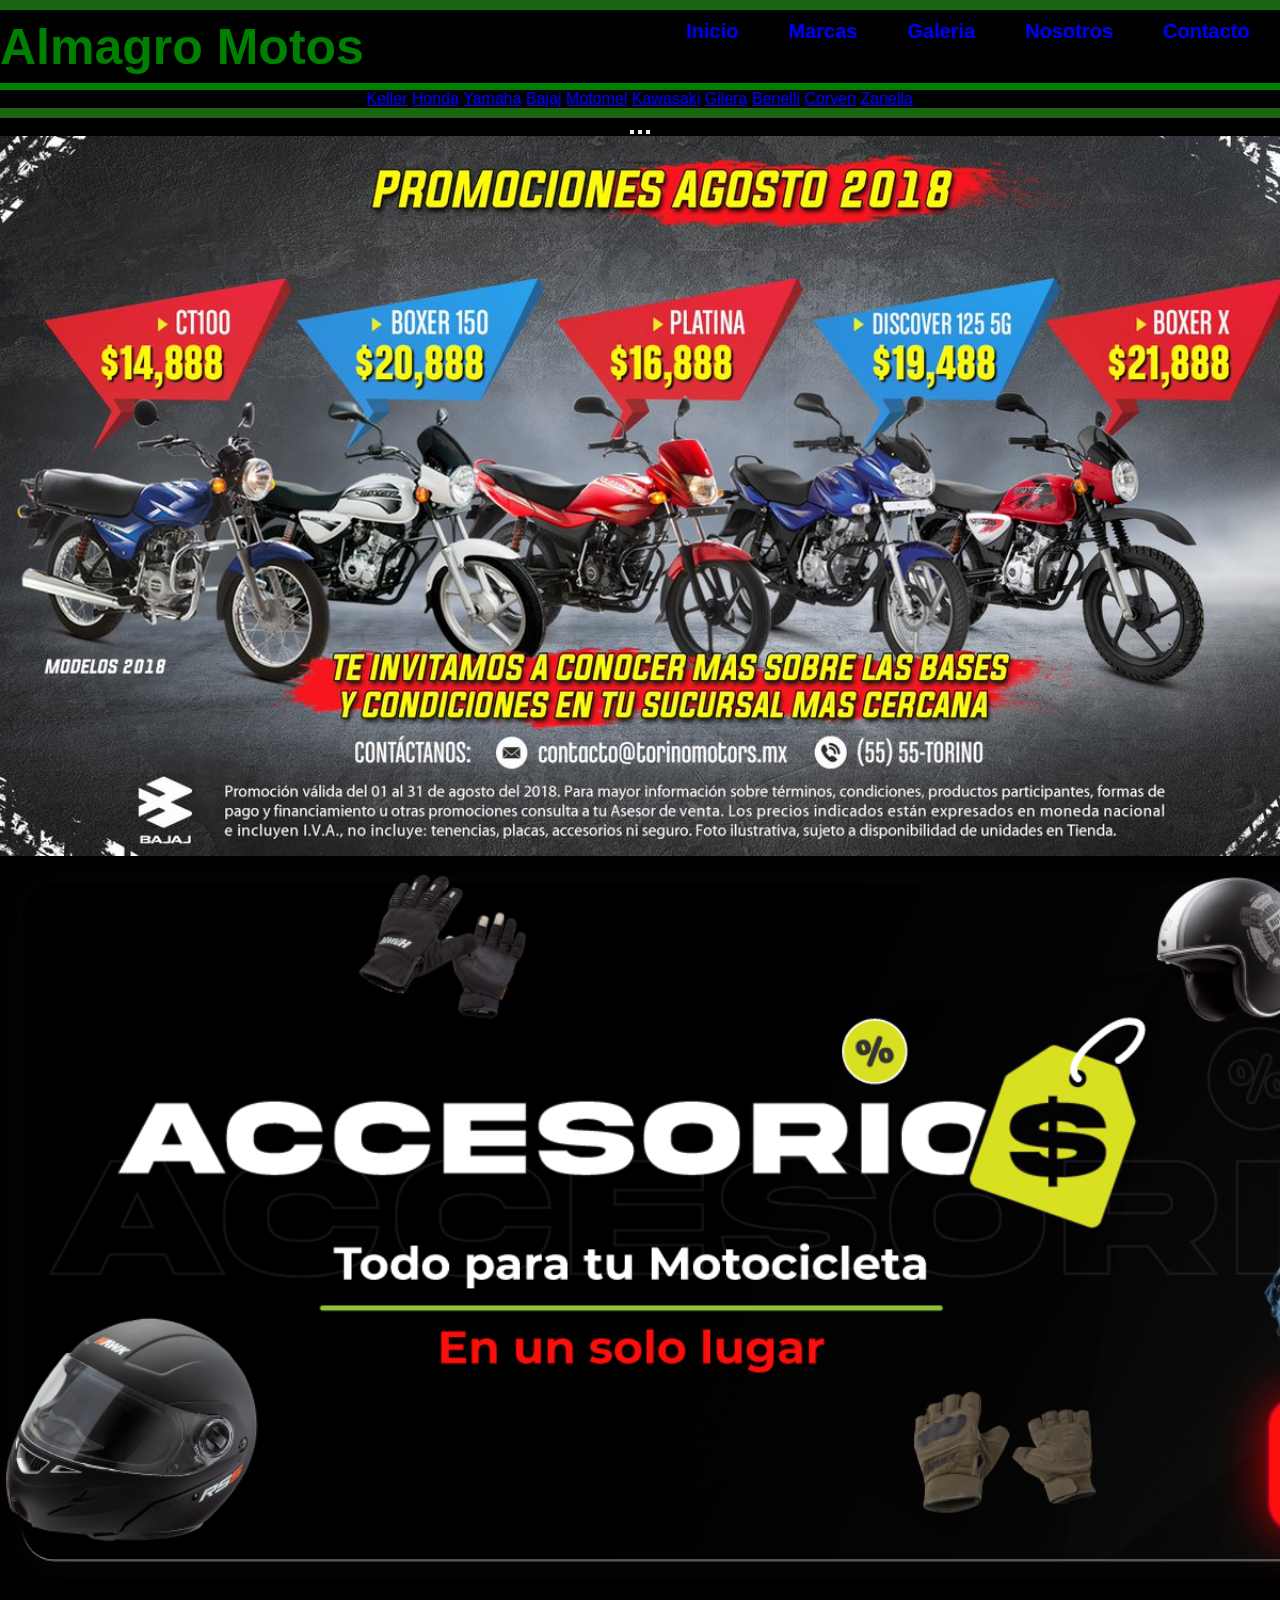
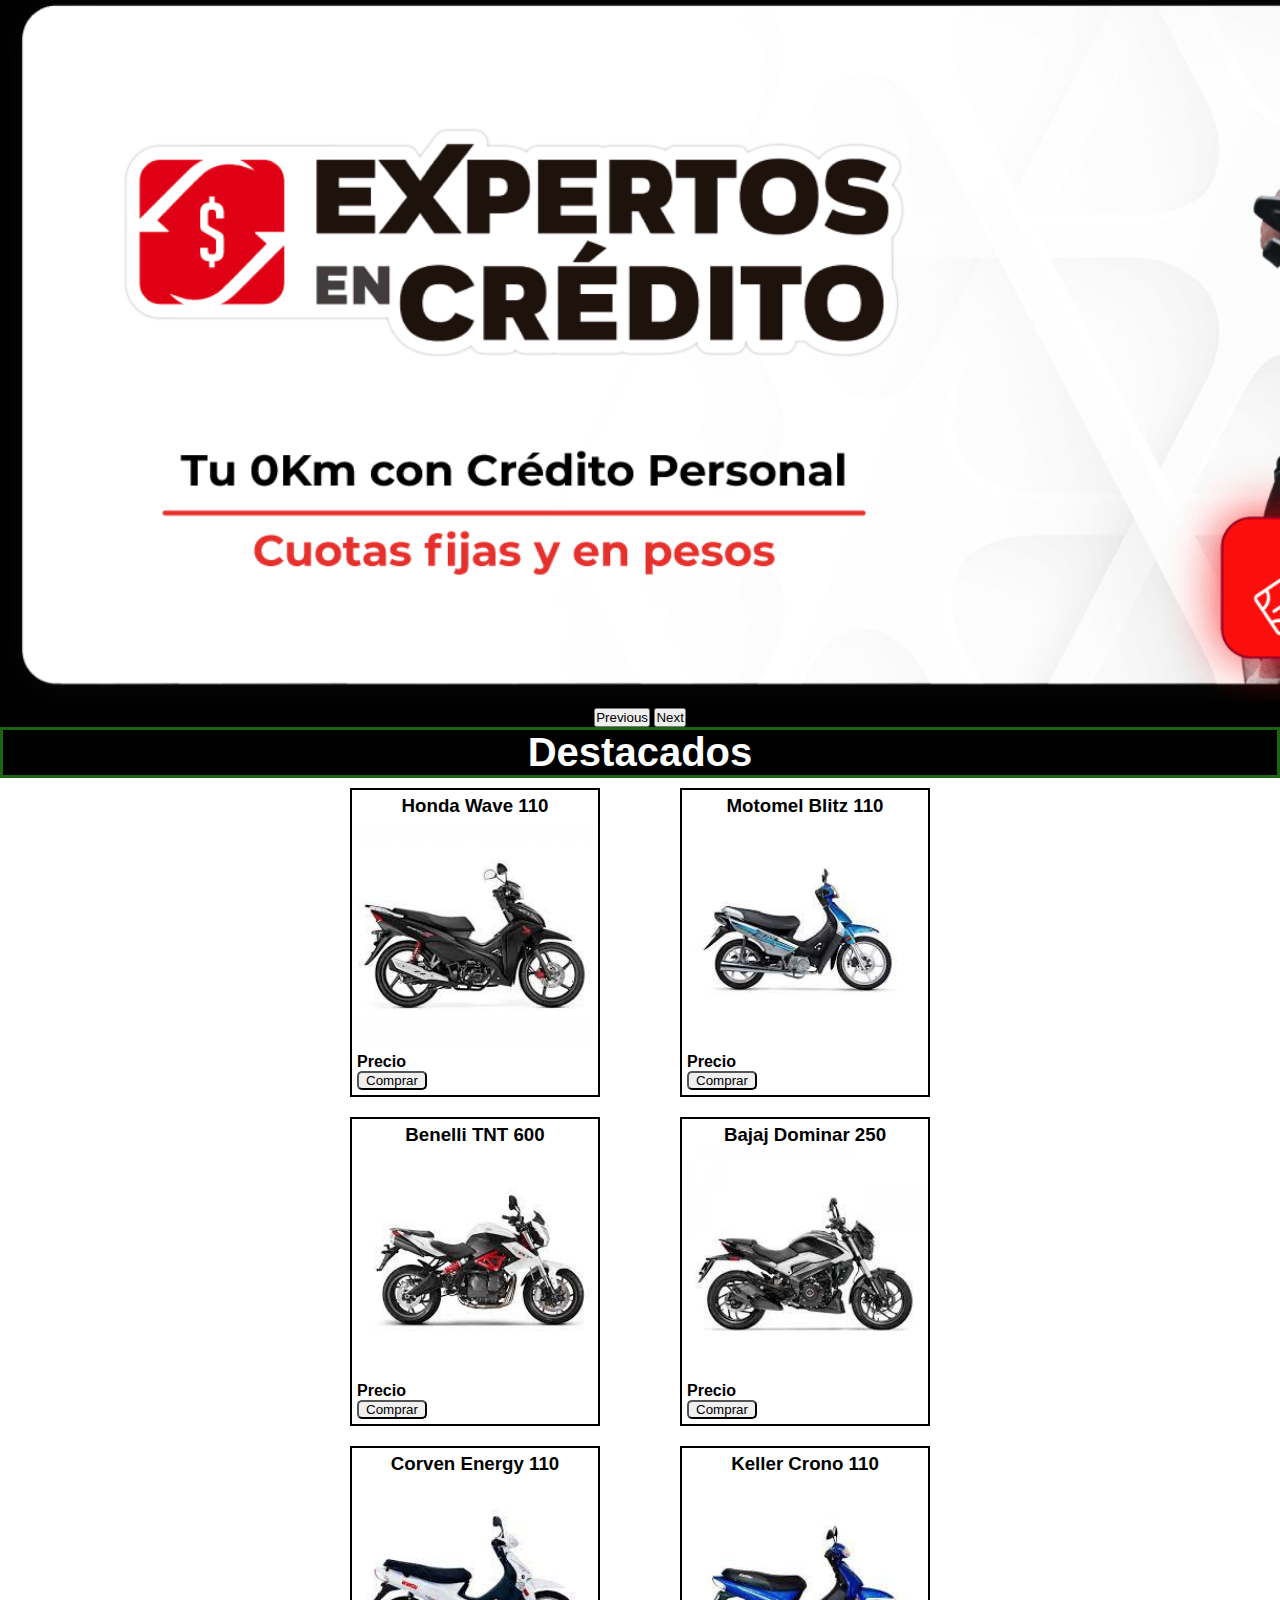
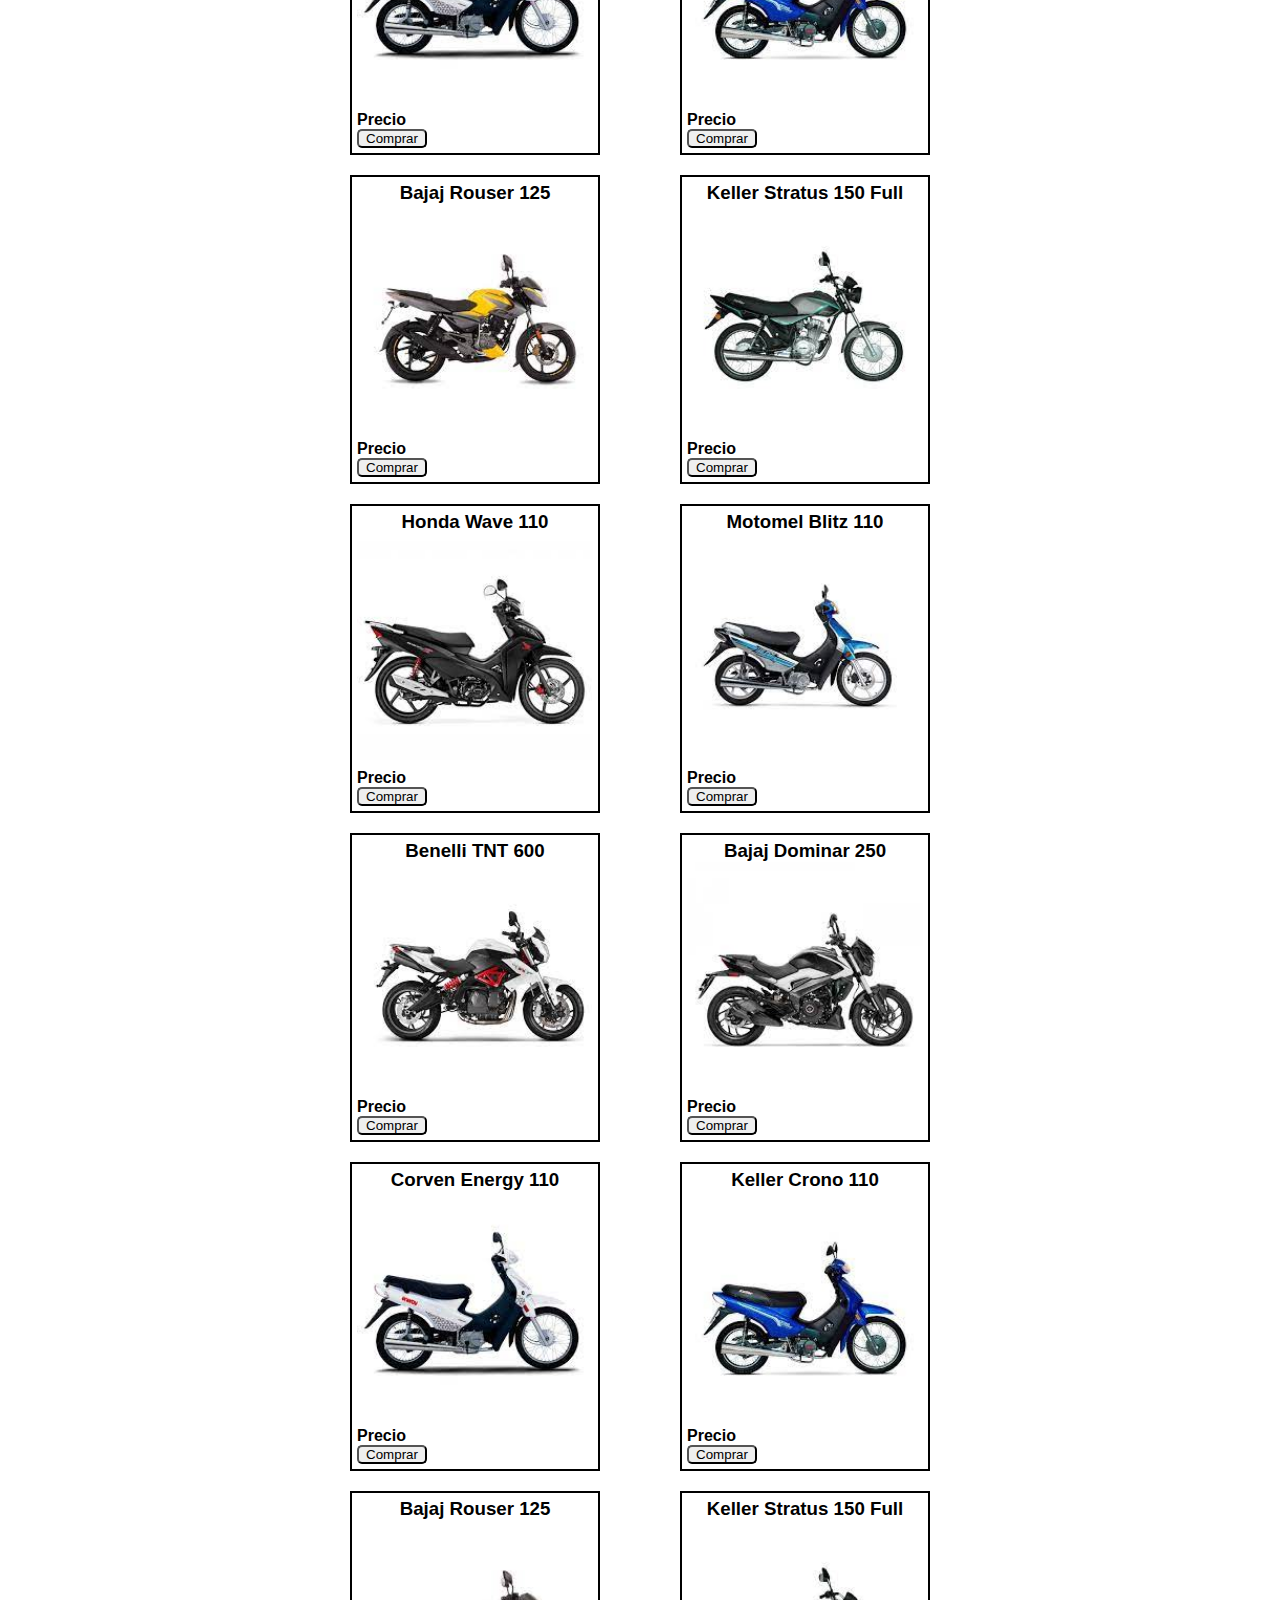
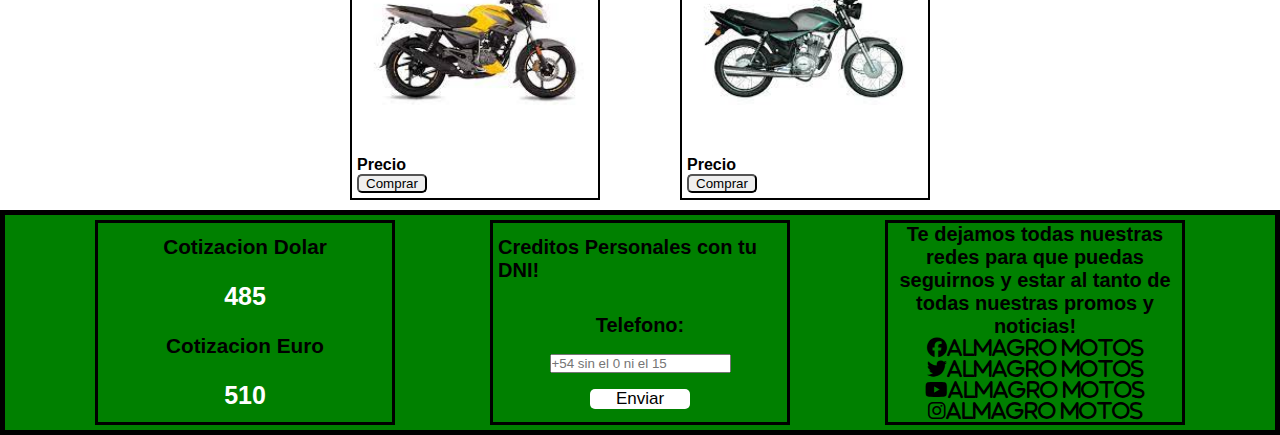
<file: index.html>
<!DOCTYPE html>
<html lang="es">
<head>
    <meta charset="UTF-8">
    <meta http-equiv="X-UA-Compatible" content="IE=edge">
    <meta name="viewport" content="width=device-width, initial-scale=1.0">
    <meta name="description" content="Descubre la emoción sobre dos ruedas. Amplia selección de motos en nuestra concesionaria. ¡Explora ahora!">
    <meta name="keywords" content="motos, moto, concesionaria, motor, nafta, ruedas,">
    <title>Almagro Motos</title>
    <link rel="stylesheet" href="./css/styles.css">
    <link rel="shortcut icon" href="./img/favicon2.png" type="image/x-icon">
    <link rel="stylesheet" href=" https://cdnjs.cloudflare.com/ajax/libs/font-awesome/6.4.0/css/all.min.css">
    <link href="https://cdn.jsdelivr.net/npm/bootstrap@5.3.0/dist/css/bootstrap.min.css" rel="stylesheet" integrity="sha384-9ndCyUaIbzAi2FUVXJi0CjmCapSmO7SnpJef0486qhLnuZ2cdeRhO02iuK6FUUVM" crossorigin="anonymous">
</head>
<body>

    <header>
        <nav>
            <div class="navegador">
                <div class="navunido">
                <h1 class="titulo-principal">Almagro Motos</h1>  
                <i class="fa-solid fa-bars menu"></i> 
                <ul>
                    <li><a href="./index.html">Inicio</a></li>
                    <li><a href="./pages/marcas.html">Marcas</a></li>
                    <li><a href="./pages/galeria.html">Galeria</a></li>
                    <li><a href="./pages/nosotros.html">Nosotros</a></li>
                    <li><a href="./pages/contacto.html">Contacto</a></li>
                </ul>
                </div>
                <div class="linea1"> 
                </div>
                <div class="marcas">
                    <a href="./pages/marcas.html#keller">Keller</a>   
                    <a href="./pages/marcas.html#honda">Honda</a>
                    <a href="./pages/marcas.html#yamaha">Yamaha</a>
                    <a href="./pages/marcas.html#bajaj">Bajaj</a>
                    <a href="./pages/marcas.html#motomel">Motomel</a>
                    <a href="./pages/marcas.html#kawasaki">Kawasaki</a>
                    <a href="./pages/marcas.html#gilera">Gilera</a>
                    <a href="./pages/marcas.html#benelli">Benelli</a>
                    <a href="./pages/marcas.html#corven">Corven</a>
                    <a href="./pages/marcas.html#zanella">Zanella</a>
                </div>
            </div>
        </nav>
        <div id="carouselExampleIndicators" class="carousel slide">
            <div class="carousel-indicators">
              <button type="button" data-bs-target="#carouselExampleIndicators" data-bs-slide-to="0" class="active" aria-current="true" aria-label="Slide 1"></button>
              <button type="button" data-bs-target="#carouselExampleIndicators" data-bs-slide-to="1" aria-label="Slide 2"></button>
              <button type="button" data-bs-target="#carouselExampleIndicators" data-bs-slide-to="2" aria-label="Slide 3"></button>
            </div>
            <div class="carousel-inner">
              <div class="carousel-item active">
                <img src="./img/carousel/promocion-moto2.jpg" class="d-block w-100" alt="...">
              </div>
              <div class="carousel-item">
                <img src="./img/carousel/promocion-moto3.png" class="d-block w-100" alt="...">
              </div>
              <div class="carousel-item">
                <img src="./img/carousel/promocion-moto4.png" class="d-block w-100" alt="...">
              </div>
            </div>
            <button class="carousel-control-prev" type="button" data-bs-target="#carouselExampleIndicators" data-bs-slide="prev">
              <span class="carousel-control-prev-icon" aria-hidden="true"></span>
              <span class="visually-hidden">Previous</span>
            </button>
            <button class="carousel-control-next" type="button" data-bs-target="#carouselExampleIndicators" data-bs-slide="next">
              <span class="carousel-control-next-icon" aria-hidden="true"></span>
              <span class="visually-hidden">Next</span>
            </button>
          </div>
    </header>
    <main>
        
        <h2 class="titulos">Destacados</h2>
        <div class="tarjetas">
            <div class="tarjeta">
                <h3>Honda Wave 110</h3>
                <img src="./img/wave110.jpg" alt="hondawave110">
                <h4>Precio</h4>
                <button class="boton">Comprar</button>
            </div>
            <div class="tarjeta">
                <h3>Motomel Blitz 110</h3>
                <img src="./img/blitz110.jpg" alt="motomelblitz110">
                <h4>Precio</h4>
                <button class="boton">Comprar</button>
            </div>
            <div class="tarjeta">
                <h3>Benelli TNT 600</h3>
                <img src="./img/benelli-tnt-600-2.jpg" alt="benellitnt600">
                <h4>Precio</h4>
                <button class="boton">Comprar</button>
            </div>
            <div class="tarjeta">
                <h3>Bajaj Dominar 250</h3>
                <img src="./img/bajajdominar250.jpg" alt="bajajdominar250">
                <h4>Precio</h4>
                <button class="boton">Comprar</button>
            </div>
            <div class="tarjeta">
                <h3>Corven Energy 110</h3>
                <img src="./img/corven-energy-110.jpg" alt="corvenenergy110">
                <h4>Precio</h4>
                <button class="boton">Comprar</button>
            </div>
            <div class="tarjeta">
                <h3>Keller Crono 110</h3>
                <img src="./img/keller-crono-110.jpg" alt="kellercrono110">
                <h4>Precio</h4>
                <button class="boton">Comprar</button>
            </div>
            <div class="tarjeta">
                <h3>Bajaj Rouser 125</h3>
                <img src="./img/bajaj-rouser-125.jpg" alt="bajaj-rouser-125">
                <h4>Precio</h4>
                <button class="boton">Comprar</button>
            </div>
            <div class="tarjeta">
                <h3>Keller Stratus 150 Full</h3>
                <img src="./img/keller-stratus-150-base.jpg" alt="kellerstratus150base">
                <h4>Precio</h4>
                <button class="boton">Comprar</button>
            </div>
            <div class="tarjeta">
                <h3>Honda Wave 110</h3>
                <img src="./img/wave110.jpg" alt="hondawave110">
                <h4>Precio</h4>
                <button class="boton">Comprar</button>
            </div>
            <div class="tarjeta">
                <h3>Motomel Blitz 110</h3>
                <img src="./img/blitz110.jpg" alt="motomelblitz110">
                <h4>Precio</h4>
                <button class="boton">Comprar</button>
            </div>
            <div class="tarjeta">
                <h3>Benelli TNT 600</h3>
                <img src="./img/benelli-tnt-600-2.jpg" alt="benellitnt600">
                <h4>Precio</h4>
                <button class="boton">Comprar</button>
            </div>
            <div class="tarjeta">
                <h3>Bajaj Dominar 250</h3>
                <img src="./img/bajajdominar250.jpg" alt="bajajdominar250">
                <h4>Precio</h4>
                <button class="boton">Comprar</button>
            </div>
            <div class="tarjeta">
                <h3>Corven Energy 110</h3>
                <img src="./img/corven-energy-110.jpg" alt="corvenenergy110">
                <h4>Precio</h4>
                <button class="boton">Comprar</button>
            </div>
            <div class="tarjeta">
                <h3>Keller Crono 110</h3>
                <img src="./img/keller-crono-110.jpg" alt="kellercrono110">
                <h4>Precio</h4>
                <button class="boton">Comprar</button>
            </div>
            <div class="tarjeta">
                <h3>Bajaj Rouser 125</h3>
                <img src="./img/bajaj-rouser-125.jpg" alt="bajaj-rouser-125">
                <h4>Precio</h4>
                <button class="boton">Comprar</button>
            </div>
            <div class="tarjeta">
                <h3>Keller Stratus 150 Full</h3>
                <img src="./img/keller-stratus-150-base.jpg" alt="kellerstratus150base">
                <h4>Precio</h4>
                <button class="boton">Comprar</button>
            </div>
        </div>
    </main>
    <footer>
        <div class="footer"> 
            <div class="cotizaciones">
                <h5>Cotizacion Dolar</h5>
                <p>485</p>
                <h5>Cotizacion Euro</h5>
                <p>510</p>
            </div>
            <div class="form-credito">
                <p class="texto-footer">Creditos Personales con tu DNI!</p>
                <form action=""></form>
                <label for="tel" class="texto-footer">Telefono:</label>
                <input type="tel" name="tel" id="tel"placeholder="+54 sin el 0 ni el 15" class="credito-personal">
                <button class="boton-credito">Enviar</button>
            </div>
            <div class="redes-footer">
                <p class="texto-footer">Te dejamos todas nuestras redes para que puedas seguirnos y estar al tanto de todas nuestras promos y noticias!</p>
                <i class="fa-brands fa-facebook texto-footer">Almagro Motos</i>       
                <i class="fa-brands fa-twitter texto-footer">Almagro Motos</i>  
                <i class="fa-brands fa-youtube texto-footer">Almagro Motos</i>
                <i class="fa-brands fa-instagram texto-footer">Almagro Motos</i>
            </div>
        </div>
           
        </div>
    </footer>













    <script src="https://cdn.jsdelivr.net/npm/bootstrap@5.3.0/dist/js/bootstrap.bundle.min.js" integrity="sha384-geWF76RCwLtnZ8qwWowPQNguL3RmwHVBC9FhGdlKrxdiJJigb/j/68SIy3Te4Bkz" crossorigin="anonymous"></script>
</body>
</html>
</file>
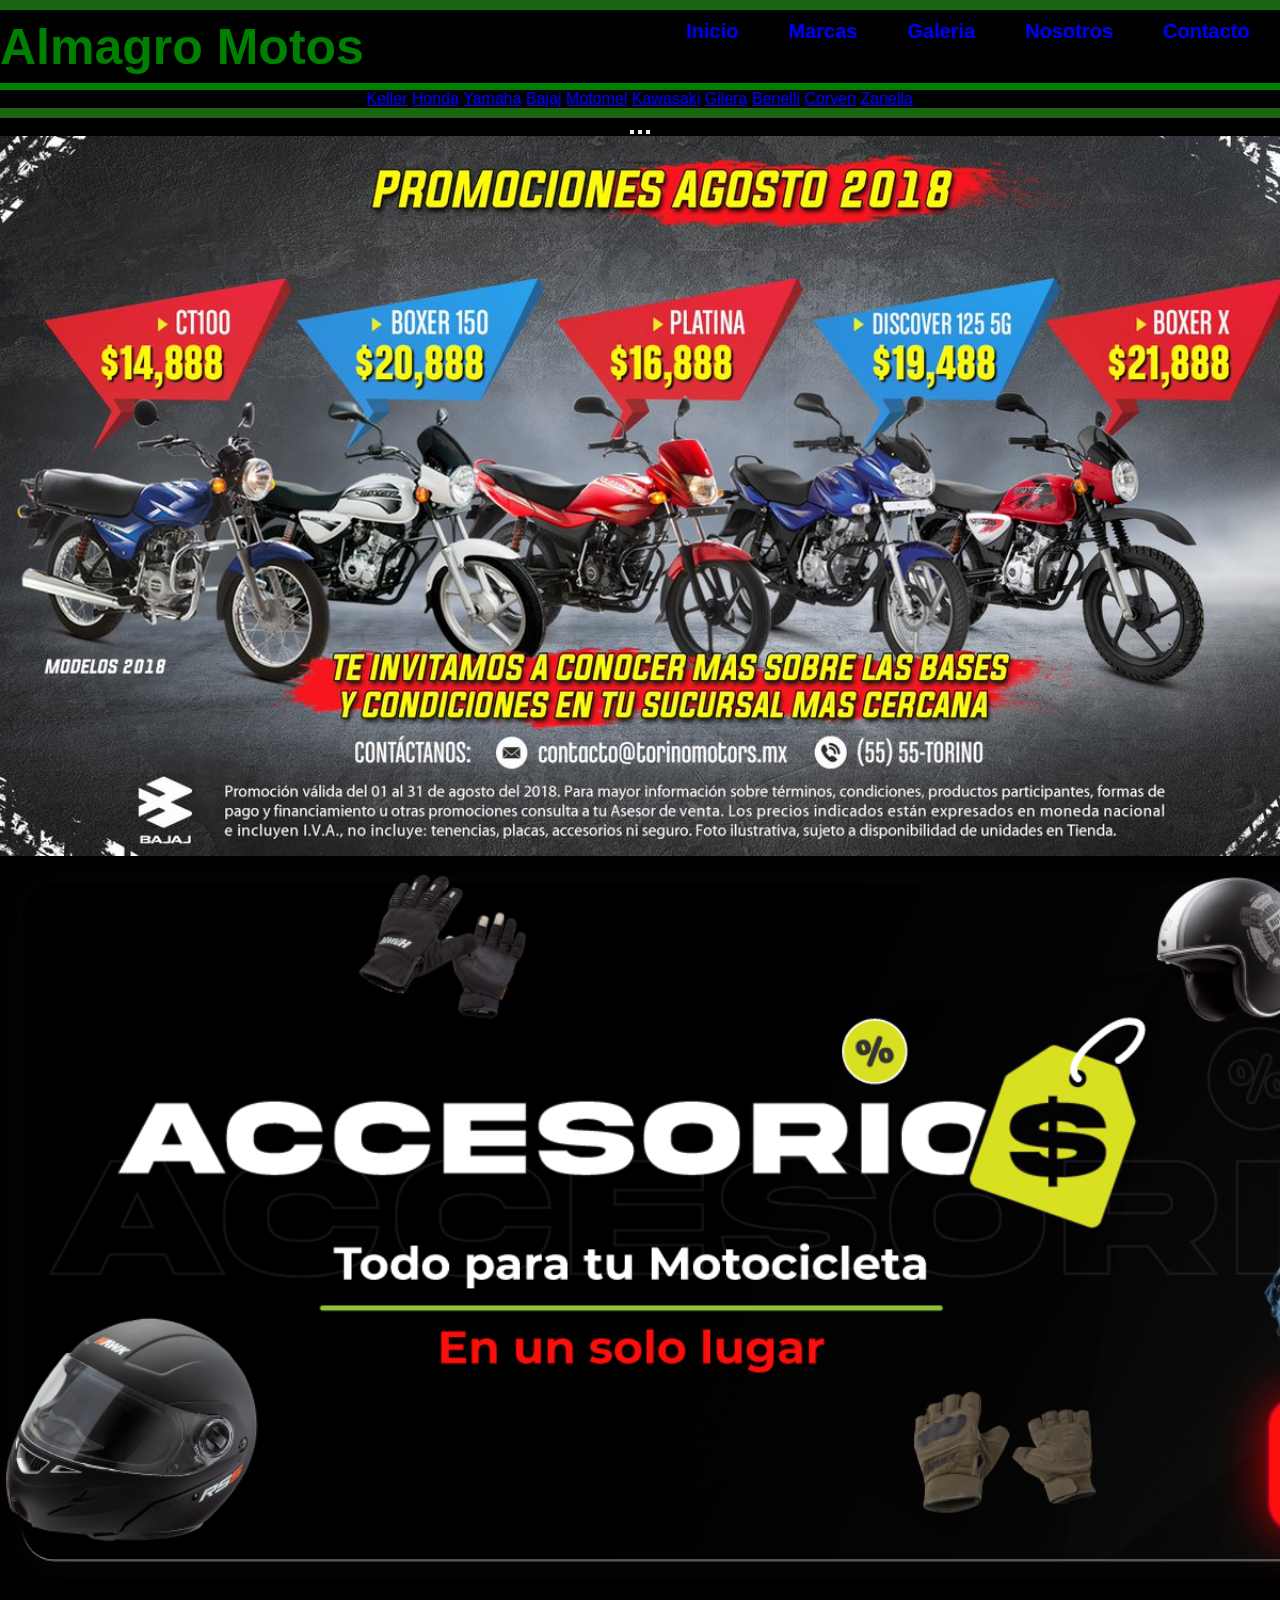
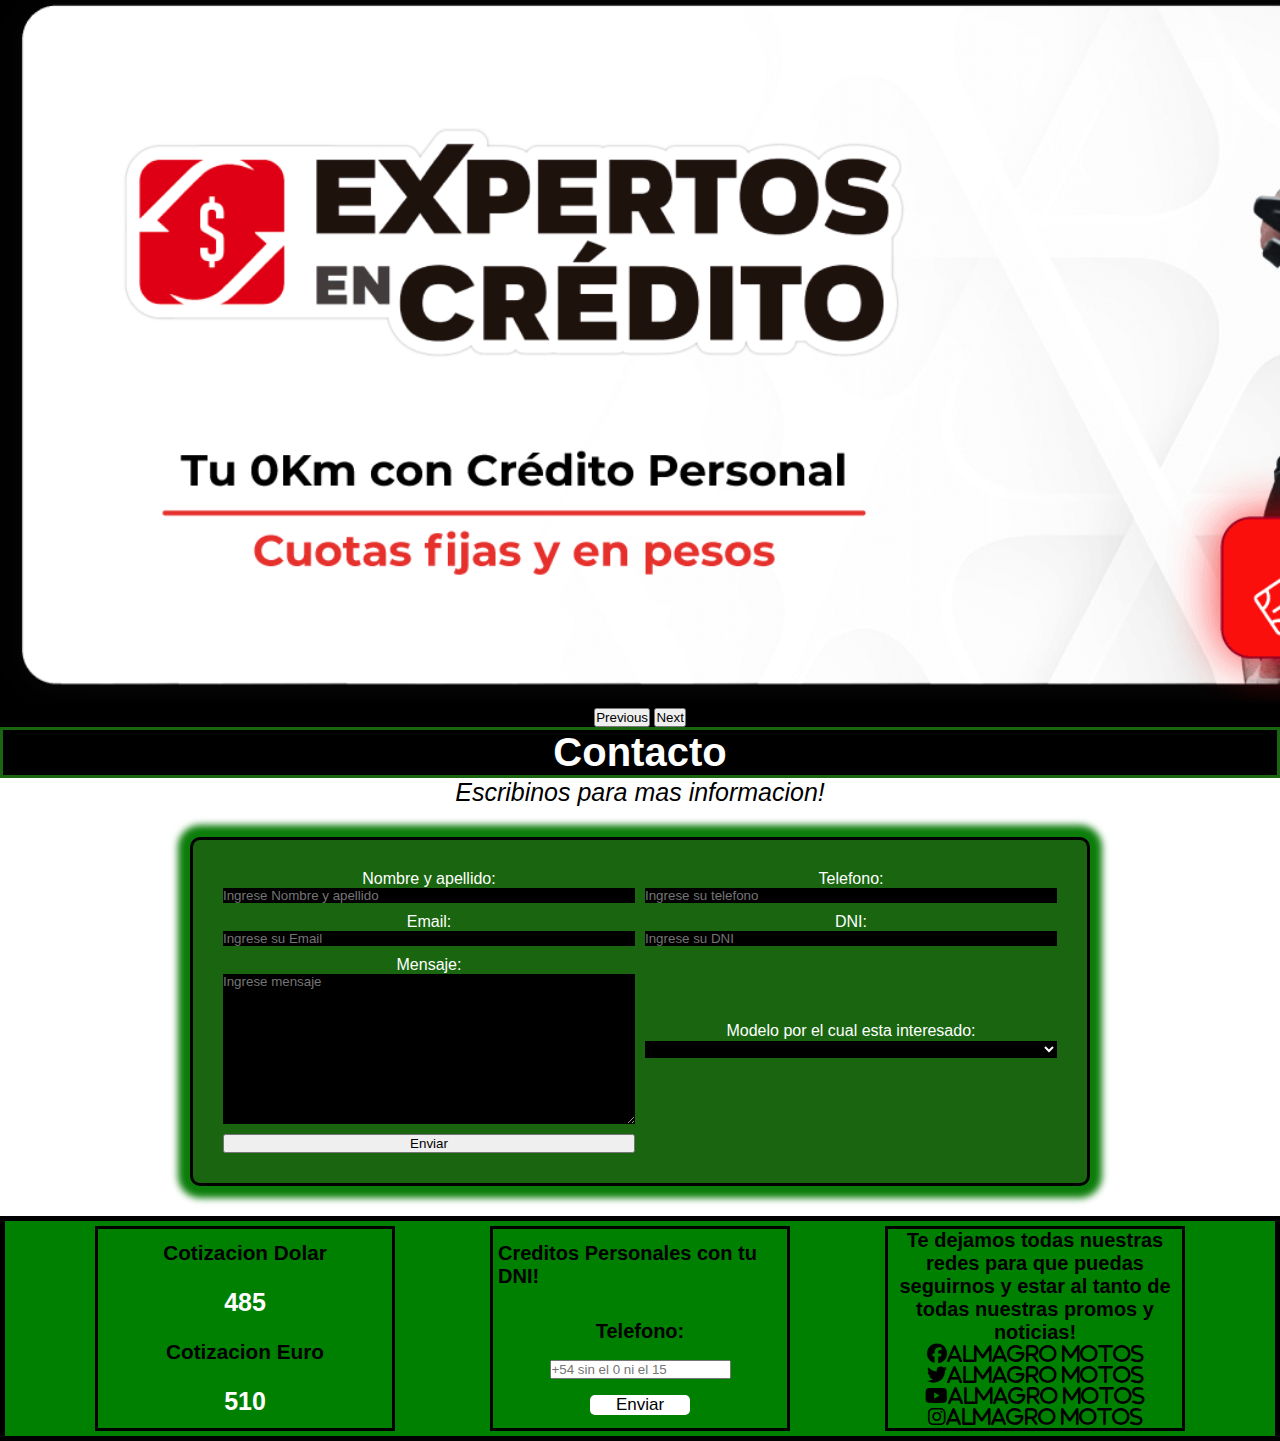
<file: pages/contacto.html>
<!DOCTYPE html>
<html lang="es">
<head>
    <meta charset="UTF-8">
    <meta name="viewport" content="width=device-width, initial-scale=1.0">
    <meta name="description" content="¡Contáctanos hoy para cualquier consulta sobre motos! Estamos aquí para ayudarte. Completa el formulario o llama ahora.">
    <meta name="keywords" content="contacto, motos, moto, mensaje, cliente, formulario">
    <title>Contacto</title>
    <link rel="stylesheet" href="../css/styles.css">
    <link rel="stylesheet" href=" https://cdnjs.cloudflare.com/ajax/libs/font-awesome/6.4.0/css/all.min.css">
    <link rel="shortcut icon" href="../img/favicon2.png" type="image/x-icon">
    <link href="https://cdn.jsdelivr.net/npm/bootstrap@5.3.0/dist/css/bootstrap.min.css" rel="stylesheet" integrity="sha384-9ndCyUaIbzAi2FUVXJi0CjmCapSmO7SnpJef0486qhLnuZ2cdeRhO02iuK6FUUVM" crossorigin="anonymous">
</head>
<body>

    <header>
        <nav>
            <div class="navegador">
                <div class="navunido">
                    <h1 class="titulo-principal">Almagro Motos</h1>  
                    <i class="fa-solid fa-bars menu"></i> 
                    <ul>
                        <li><a href="../index.html">Inicio</a></li>
                        <li><a href="../pages/marcas.html">Marcas</a></li>
                        <li><a href="../pages/galeria.html">Galeria</a></li>
                        <li><a href="../pages/nosotros.html">Nosotros</a></li>
                        <li><a href="../pages/contacto.html">Contacto</a></li>
                    </ul>
                    </div>
                <div class="linea1"> 
                </div>
                <div class="marcas">
                    <a href="./marcas.html#keller">Keller</a>   
                    <a href="./marcas.html#honda">Honda</a>
                    <a href="./marcas.html#yamaha">Yamaha</a>
                    <a href="./marcas.html#bajaj">Bajaj</a>
                    <a href="./marcas.html#motomel">Motomel</a>
                    <a href="./marcas.html#kawasaki">Kawasaki</a>
                    <a href="./marcas.html#gilera">Gilera</a>
                    <a href="./marcas.html#benelli">Benelli</a>
                    <a href="./marcas.html#corven">Corven</a>
                    <a href="./marcas.html#zanella">Zanella</a>
                </div>
            </div>
        </nav>
        <div id="carouselExampleIndicators" class="carousel slide">
            <div class="carousel-indicators">
              <button type="button" data-bs-target="#carouselExampleIndicators" data-bs-slide-to="0" class="active" aria-current="true" aria-label="Slide 1"></button>
              <button type="button" data-bs-target="#carouselExampleIndicators" data-bs-slide-to="1" aria-label="Slide 2"></button>
              <button type="button" data-bs-target="#carouselExampleIndicators" data-bs-slide-to="2" aria-label="Slide 3"></button>
            </div>
            <div class="carousel-inner">
              <div class="carousel-item active">
                <img src="../img/carousel/promocion-moto2.jpg" class="d-block w-100" alt="...">
              </div>
              <div class="carousel-item">
                <img src="../img/carousel/promocion-moto3.png" class="d-block w-100" alt="...">
              </div>
              <div class="carousel-item">
                <img src="../img/carousel/promocion-moto4.png" class="d-block w-100" alt="...">
              </div>
            </div>
            <button class="carousel-control-prev" type="button" data-bs-target="#carouselExampleIndicators" data-bs-slide="prev">
              <span class="carousel-control-prev-icon" aria-hidden="true"></span>
              <span class="visually-hidden">Previous</span>
            </button>
            <button class="carousel-control-next" type="button" data-bs-target="#carouselExampleIndicators" data-bs-slide="next">
              <span class="carousel-control-next-icon" aria-hidden="true"></span>
              <span class="visually-hidden">Next</span>
            </button>
          </div>
    </header>
    <main>
        <h2 class="titulos">Contacto</h2>
        <p class="subtitulo-contacto">Escribinos para mas informacion!</p>
    <div>
        <form class="formulario">
            <div class="dato dato-nomapell">
                <label for="nombre-apellido">Nombre y apellido:</label>
                <input type="text" name="nom-apellido" id="nombre-apellido" placeholder="Ingrese Nombre y apellido">
            </div>
            <div class="dato dato-tel">
                <label for="tel">Telefono:</label>
                <input type="tel" name="tel" id="tel"placeholder="Ingrese su telefono">
            </div>
            <div class="dato dato-mail">
                <label for="mail">Email:</label>
                <input type="email" name="mail" id="mail" placeholder="Ingrese su Email">
            </div>
            <div class="dato dato-dni">
                <label for="dni">DNI:</label>
                <input type="number" name="dni" id="dni"placeholder="Ingrese su DNI">
            </div>
            <div class="dato dato-mensaje">
                <label for="mensaje">Mensaje:</label>
                <textarea name="" id="mensaje" cols="30" rows="10" placeholder="Ingrese mensaje"></textarea>
            </div>
            <div class="dato dato-modelo">
                <option value="--">Modelo por el cual esta interesado:</option>
                <select name="modelo interesado" id="modelo"></select>
            </div>
            <button type="submit">Enviar</button>
         </form>
    </div>



</main>



<footer>
    <div class="footer"> 
        <div class="cotizaciones">
            <h5>Cotizacion Dolar</h5>
            <p>485</p>
            <h5>Cotizacion Euro</h5>
            <p>510</p>
        </div>
        <div class="form-credito">
            <p class="texto-footer">Creditos Personales con tu DNI!</p>
            <form action=""></form>
            <label for="tel" class="texto-footer">Telefono:</label>
            <input type="tel" name="tel" id="tel"placeholder="+54 sin el 0 ni el 15" class="credito-personal">
            <button class="boton-credito">Enviar</button>
        </div>
        <div class="redes-footer">
            <p class="texto-footer">Te dejamos todas nuestras redes para que puedas seguirnos y estar al tanto de todas nuestras promos y noticias!</p>
            <i class="fa-brands fa-facebook texto-footer">Almagro Motos</i>       
            <i class="fa-brands fa-twitter texto-footer">Almagro Motos</i>  
            <i class="fa-brands fa-youtube texto-footer">Almagro Motos</i>
            <i class="fa-brands fa-instagram texto-footer">Almagro Motos</i>
        </div>
    </div>
       
    </div>
</footer>



<script src="https://cdn.jsdelivr.net/npm/bootstrap@5.3.0/dist/js/bootstrap.bundle.min.js" integrity="sha384-geWF76RCwLtnZ8qwWowPQNguL3RmwHVBC9FhGdlKrxdiJJigb/j/68SIy3Te4Bkz" crossorigin="anonymous"></script>   
</body>
</html>
</file>
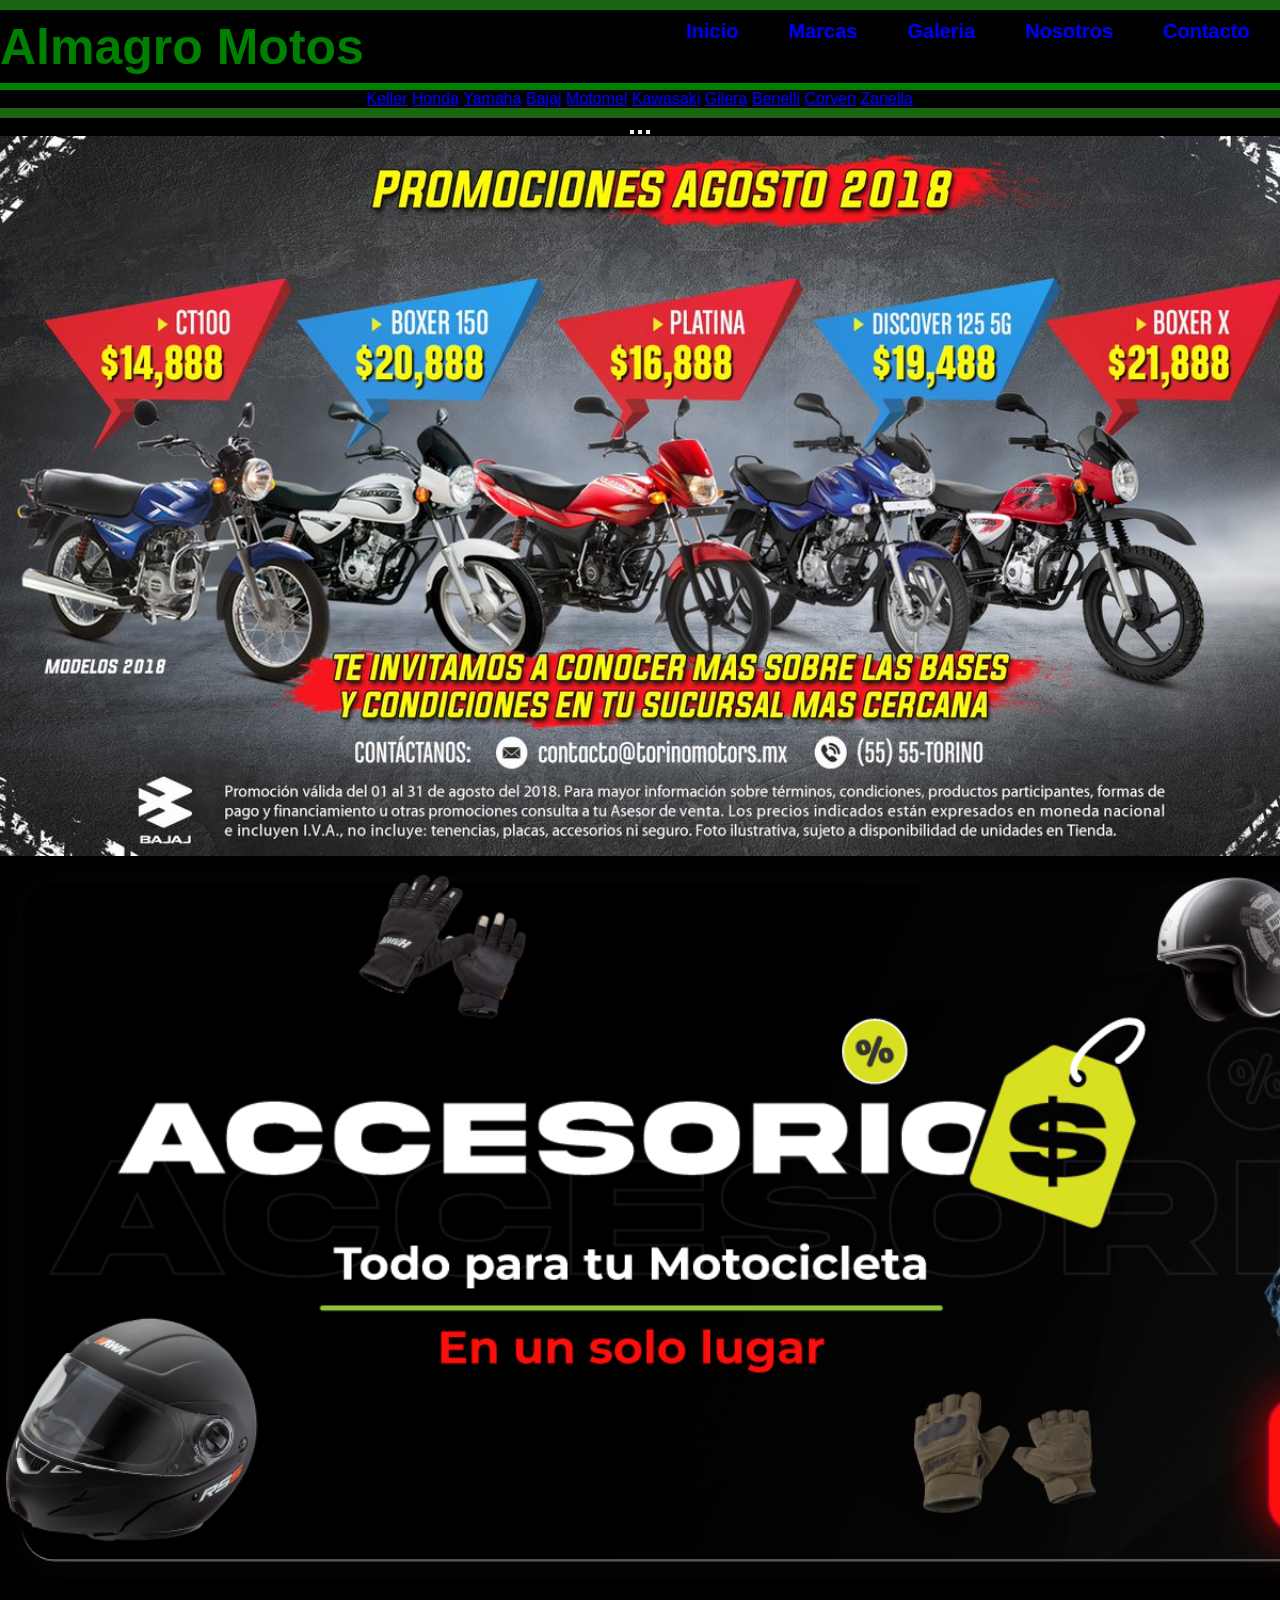
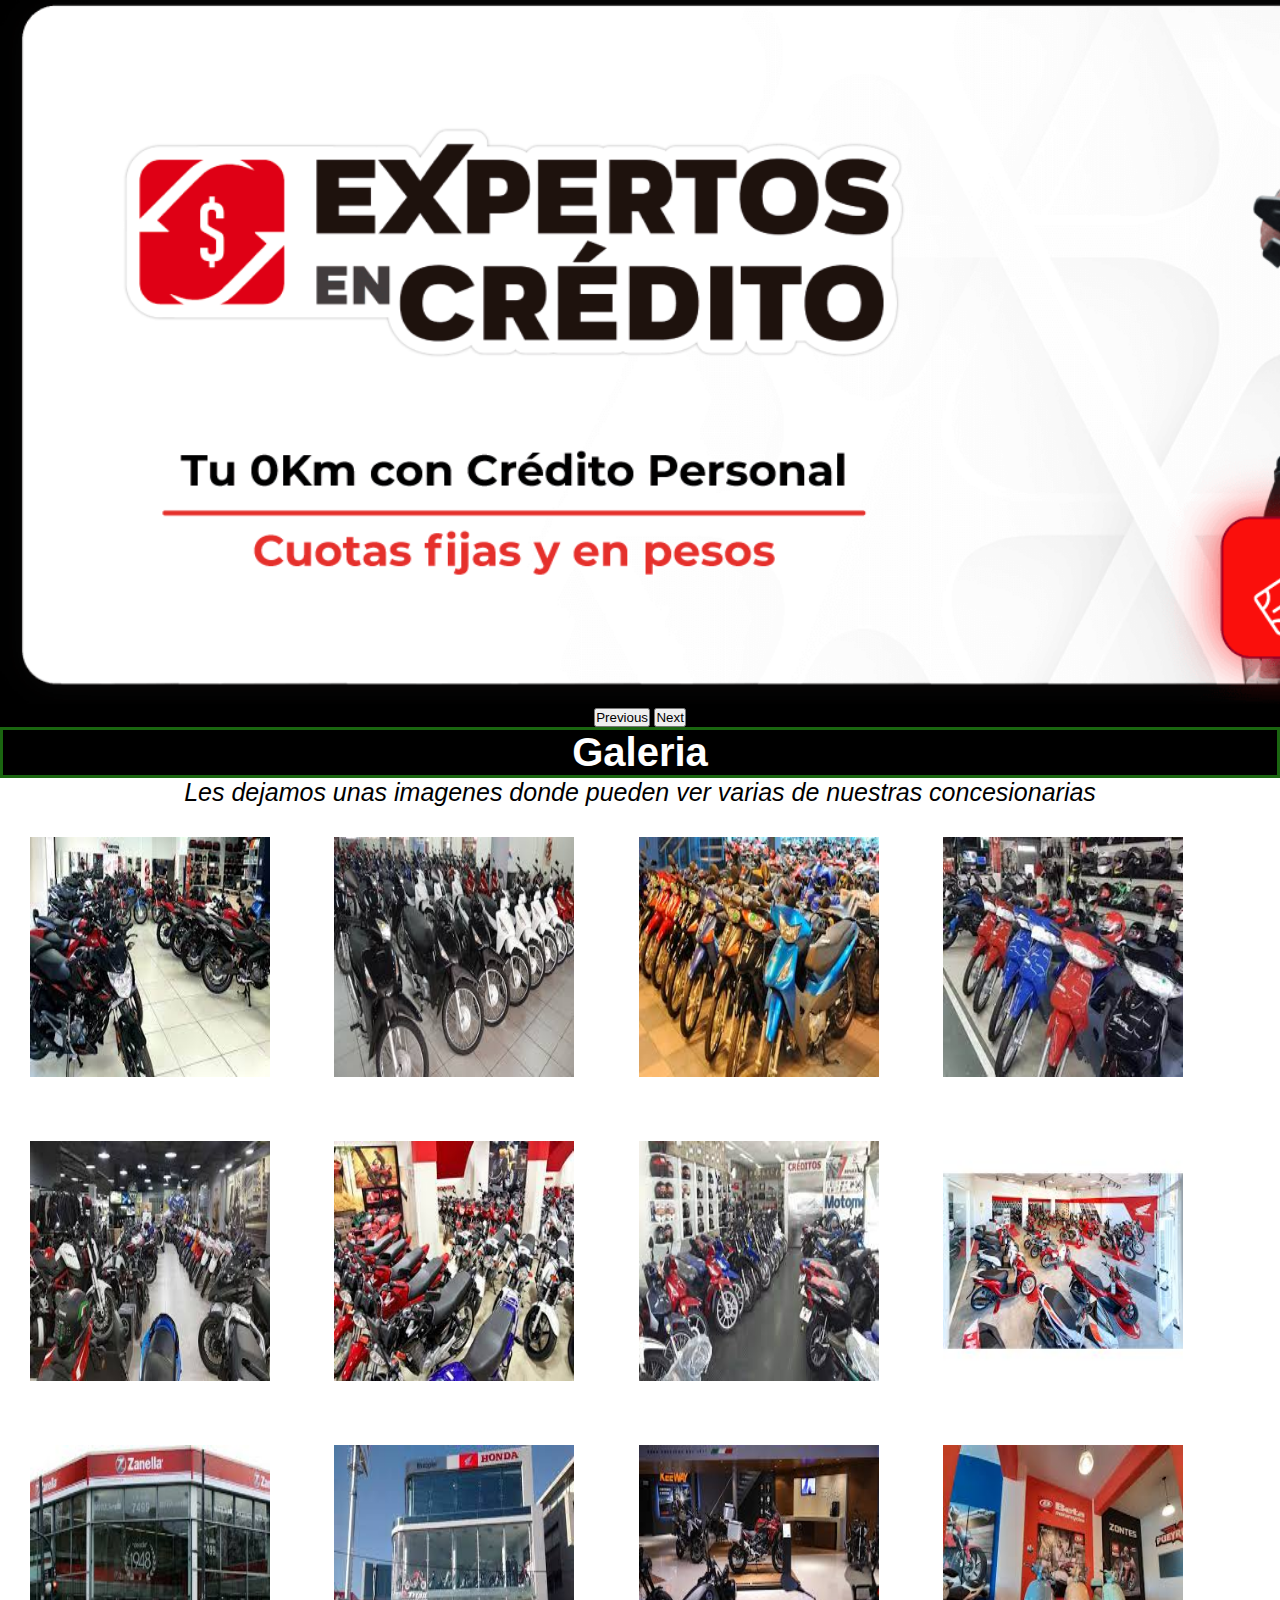
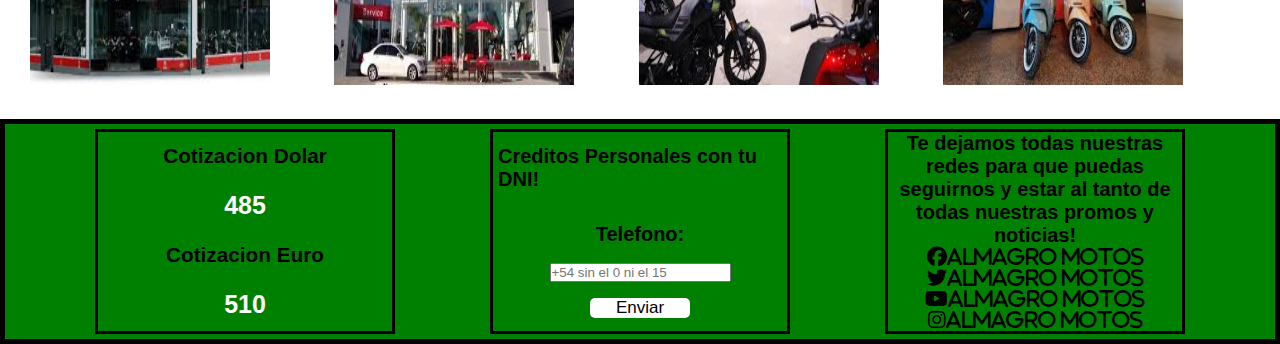
<file: pages/galeria.html>
<!DOCTYPE html>
<html lang="es">
<head>
    <meta charset="UTF-8">
    <meta name="viewport" content="width=device-width, initial-scale=1.0">
    <meta name="description" content="Descubre nuestra impresionante galería de motos. Admira la belleza y potencia de estos vehículos sobre dos ruedas. ¡Disfruta ahora!">
    <meta name="keywords" content="motos, moto, concesionaria, imagenes, fotos">
    <title>Galeria</title>
    <link rel="stylesheet" href="../css/styles.css">
    <link rel="shortcut icon" href="../img/favicon2.png" type="image/x-icon">
    <link rel="stylesheet" href=" https://cdnjs.cloudflare.com/ajax/libs/font-awesome/6.4.0/css/all.min.css">
    <link href="https://cdn.jsdelivr.net/npm/bootstrap@5.3.0/dist/css/bootstrap.min.css" rel="stylesheet" integrity="sha384-9ndCyUaIbzAi2FUVXJi0CjmCapSmO7SnpJef0486qhLnuZ2cdeRhO02iuK6FUUVM" crossorigin="anonymous">
</head>
<body>
    <header>
        <nav>
            <div class="navegador">
              <div class="navunido">
                <h1 class="titulo-principal">Almagro Motos</h1>  
                <i class="fa-solid fa-bars menu"></i> 
                <ul>
                    <li><a href="../index.html">Inicio</a></li>
                    <li><a href="../pages/marcas.html">Marcas</a></li>
                    <li><a href="../pages/galeria.html">Galeria</a></li>
                    <li><a href="../pages/nosotros.html">Nosotros</a></li>
                    <li><a href="../pages/contacto.html">Contacto</a></li>
                </ul>
                </div>
                <div class="linea1"> 
                </div>
                <div class="marcas">
                    <a href="./marcas.html#keller">Keller</a>   
                    <a href="./marcas.html#honda">Honda</a>
                    <a href="./marcas.html#yamaha">Yamaha</a>
                    <a href="./marcas.html#bajaj">Bajaj</a>
                    <a href="./marcas.html#motomel">Motomel</a>
                    <a href="./marcas.html#kawasaki">Kawasaki</a>
                    <a href="./marcas.html#gilera">Gilera</a>
                    <a href="./marcas.html#benelli">Benelli</a>
                    <a href="./marcas.html#corven">Corven</a>
                    <a href="./marcas.html#zanella">Zanella</a>
                </div>
            </div>
        </nav>
        
        <div id="carouselExampleIndicators" class="carousel slide">
            <div class="carousel-indicators">
              <button type="button" data-bs-target="#carouselExampleIndicators" data-bs-slide-to="0" class="active" aria-current="true" aria-label="Slide 1"></button>
              <button type="button" data-bs-target="#carouselExampleIndicators" data-bs-slide-to="1" aria-label="Slide 2"></button>
              <button type="button" data-bs-target="#carouselExampleIndicators" data-bs-slide-to="2" aria-label="Slide 3"></button>
            </div>
            <div class="carousel-inner">
              <div class="carousel-item active">
                <img src="../img/carousel/promocion-moto2.jpg" class="d-block w-100" alt="...">
              </div>
              <div class="carousel-item">
                <img src="../img/carousel/promocion-moto3.png" class="d-block w-100" alt="...">
              </div>
              <div class="carousel-item">
                <img src="../img/carousel/promocion-moto4.png" class="d-block w-100" alt="...">
              </div>
            </div>
            <button class="carousel-control-prev" type="button" data-bs-target="#carouselExampleIndicators" data-bs-slide="prev">
              <span class="carousel-control-prev-icon" aria-hidden="true"></span>
              <span class="visually-hidden">Previous</span>
            </button>
            <button class="carousel-control-next" type="button" data-bs-target="#carouselExampleIndicators" data-bs-slide="next">
              <span class="carousel-control-next-icon" aria-hidden="true"></span>
              <span class="visually-hidden">Next</span>
            </button>
          </div>
    </header>
    
    <main>
      <h2 class="titulos">Galeria</h2>
      <p class="subtitulo-galeria">Les dejamos unas imagenes donde pueden ver varias de nuestras concesionarias</p>

      <div>
        <img src="../img/concesionario-1.jpg" alt="imagen-concesionaria1" class="imagenes-galeria">
        <img src="../img/concesionario-2.jpg" alt="imagen-concesionaria2" class="imagenes-galeria">
        <img src="../img/concesionario-3.jpg" alt="imagen-concesionaria3" class="imagenes-galeria">
        <img src="../img/concesionario-4.jpg" alt="imagen-concesionaria4" class="imagenes-galeria">
        <img src="../img/concesionario-5.jpg" alt="imagen-concesionaria5" class="imagenes-galeria">
        <img src="../img/concesionario-6.jpg" alt="imagen-concesionaria6" class="imagenes-galeria">
        <img src="../img/concesionario-7.jpg" alt="imagen-concesionaria7" class="imagenes-galeria">
        <img src="../img/concesionario-8.jpg" alt="imagen-concesionaria8" class="imagenes-galeria">
        <img src="../img/concesionario-9.jpg" alt="imagen-concesionaria9" class="imagenes-galeria">
        <img src="../img/concesionario-10.jpg" alt="imagen-concesionaria10" class="imagenes-galeria">
        <img src="../img/concesionario-11.jpg" alt="imagen-concesionaria11" class="imagenes-galeria">
        <img src="../img/concesionario-12.jpg" alt="imagen-concesionaria12" class="imagenes-galeria">
      </div>
    </main>
    
    
    
    
    <footer>
      <div class="footer"> 
          <div class="cotizaciones">
              <h5>Cotizacion Dolar</h5>
              <p>485</p>
              <h5>Cotizacion Euro</h5>
              <p>510</p>
          </div>
          <div class="form-credito">
              <p class="texto-footer">Creditos Personales con tu DNI!</p>
              <form action=""></form>
              <label for="tel" class="texto-footer">Telefono:</label>
              <input type="tel" name="tel" id="tel"placeholder="+54 sin el 0 ni el 15" class="credito-personal">
              <button class="boton-credito">Enviar</button>
          </div>
          <div class="redes-footer">
              <p class="texto-footer">Te dejamos todas nuestras redes para que puedas seguirnos y estar al tanto de todas nuestras promos y noticias!</p>
              <i class="fa-brands fa-facebook texto-footer">Almagro Motos</i>       
              <i class="fa-brands fa-twitter texto-footer">Almagro Motos</i>  
              <i class="fa-brands fa-youtube texto-footer">Almagro Motos</i>
              <i class="fa-brands fa-instagram texto-footer">Almagro Motos</i>
          </div>
      </div>
         
      </div>
  </footer>
    <script src="https://cdn.jsdelivr.net/npm/bootstrap@5.3.0/dist/js/bootstrap.bundle.min.js" integrity="sha384-geWF76RCwLtnZ8qwWowPQNguL3RmwHVBC9FhGdlKrxdiJJigb/j/68SIy3Te4Bkz" crossorigin="anonymous"></script>
</body>
</html>
</file>
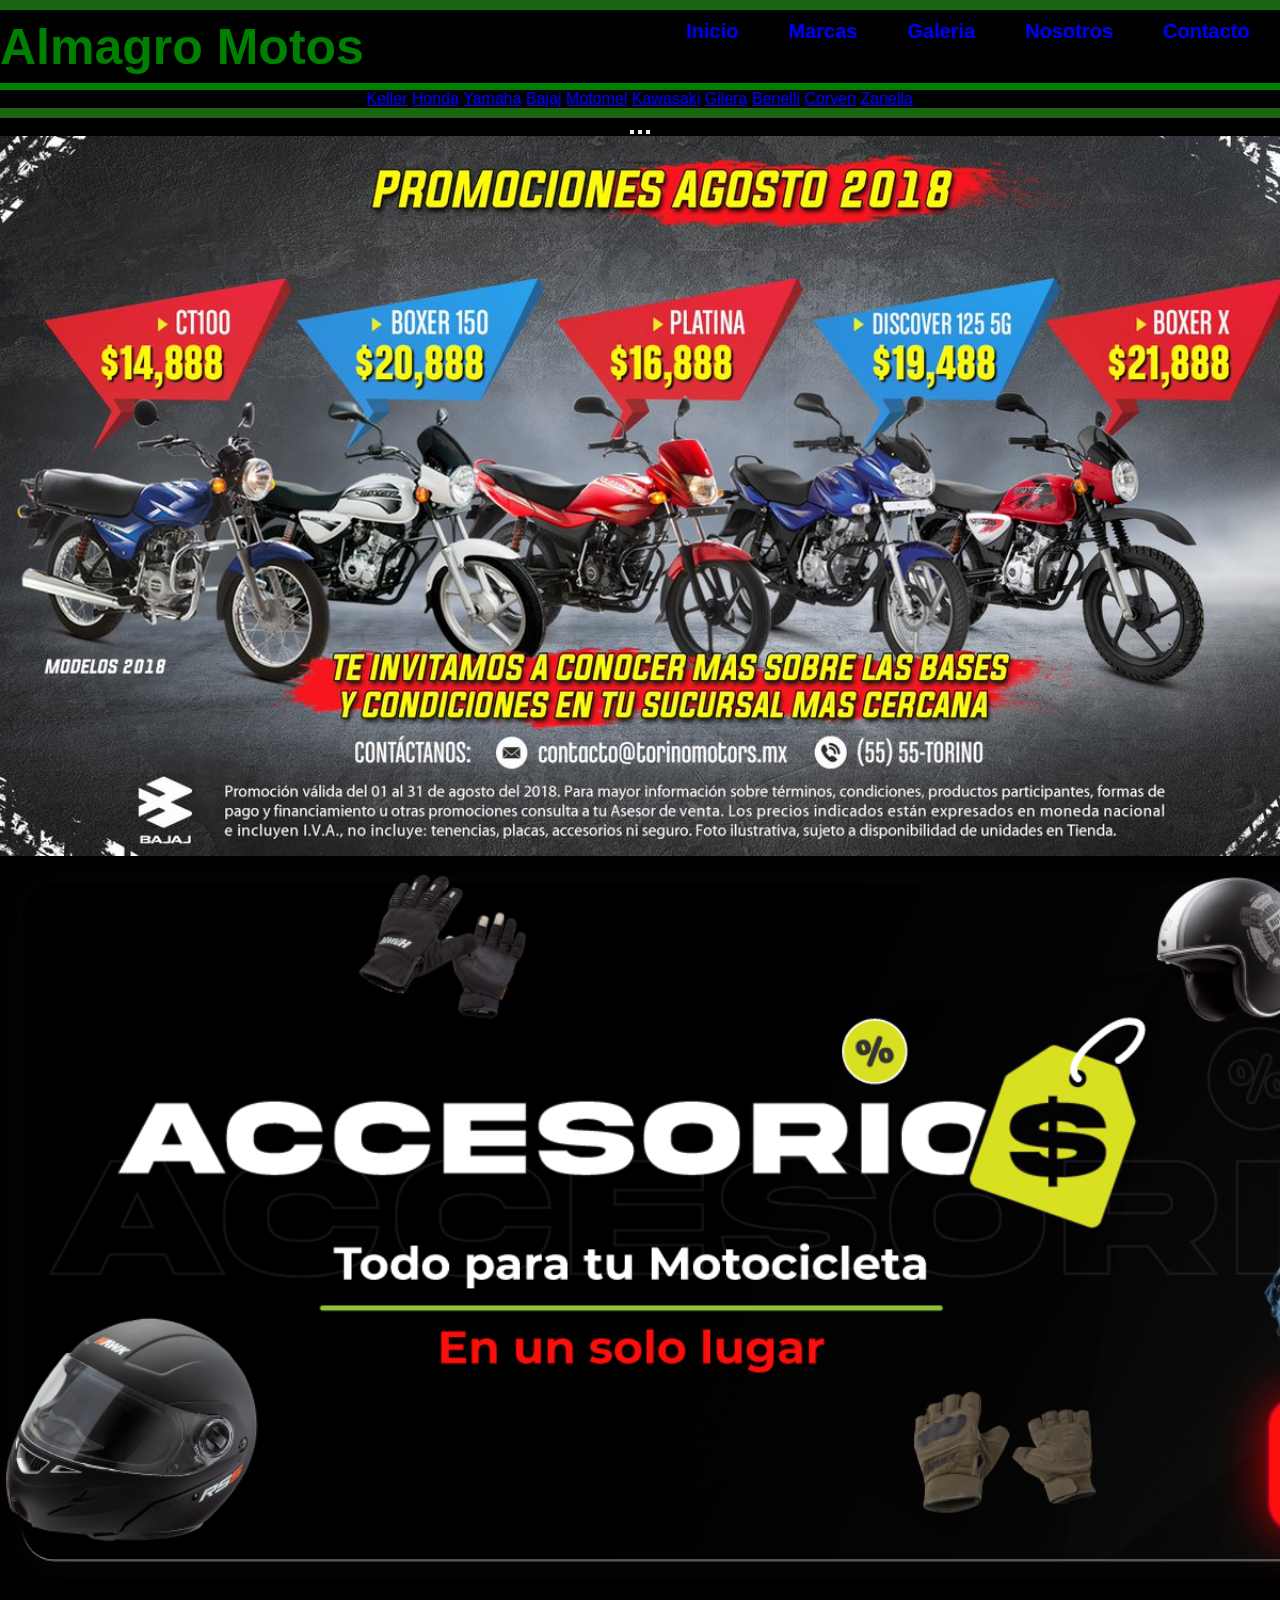
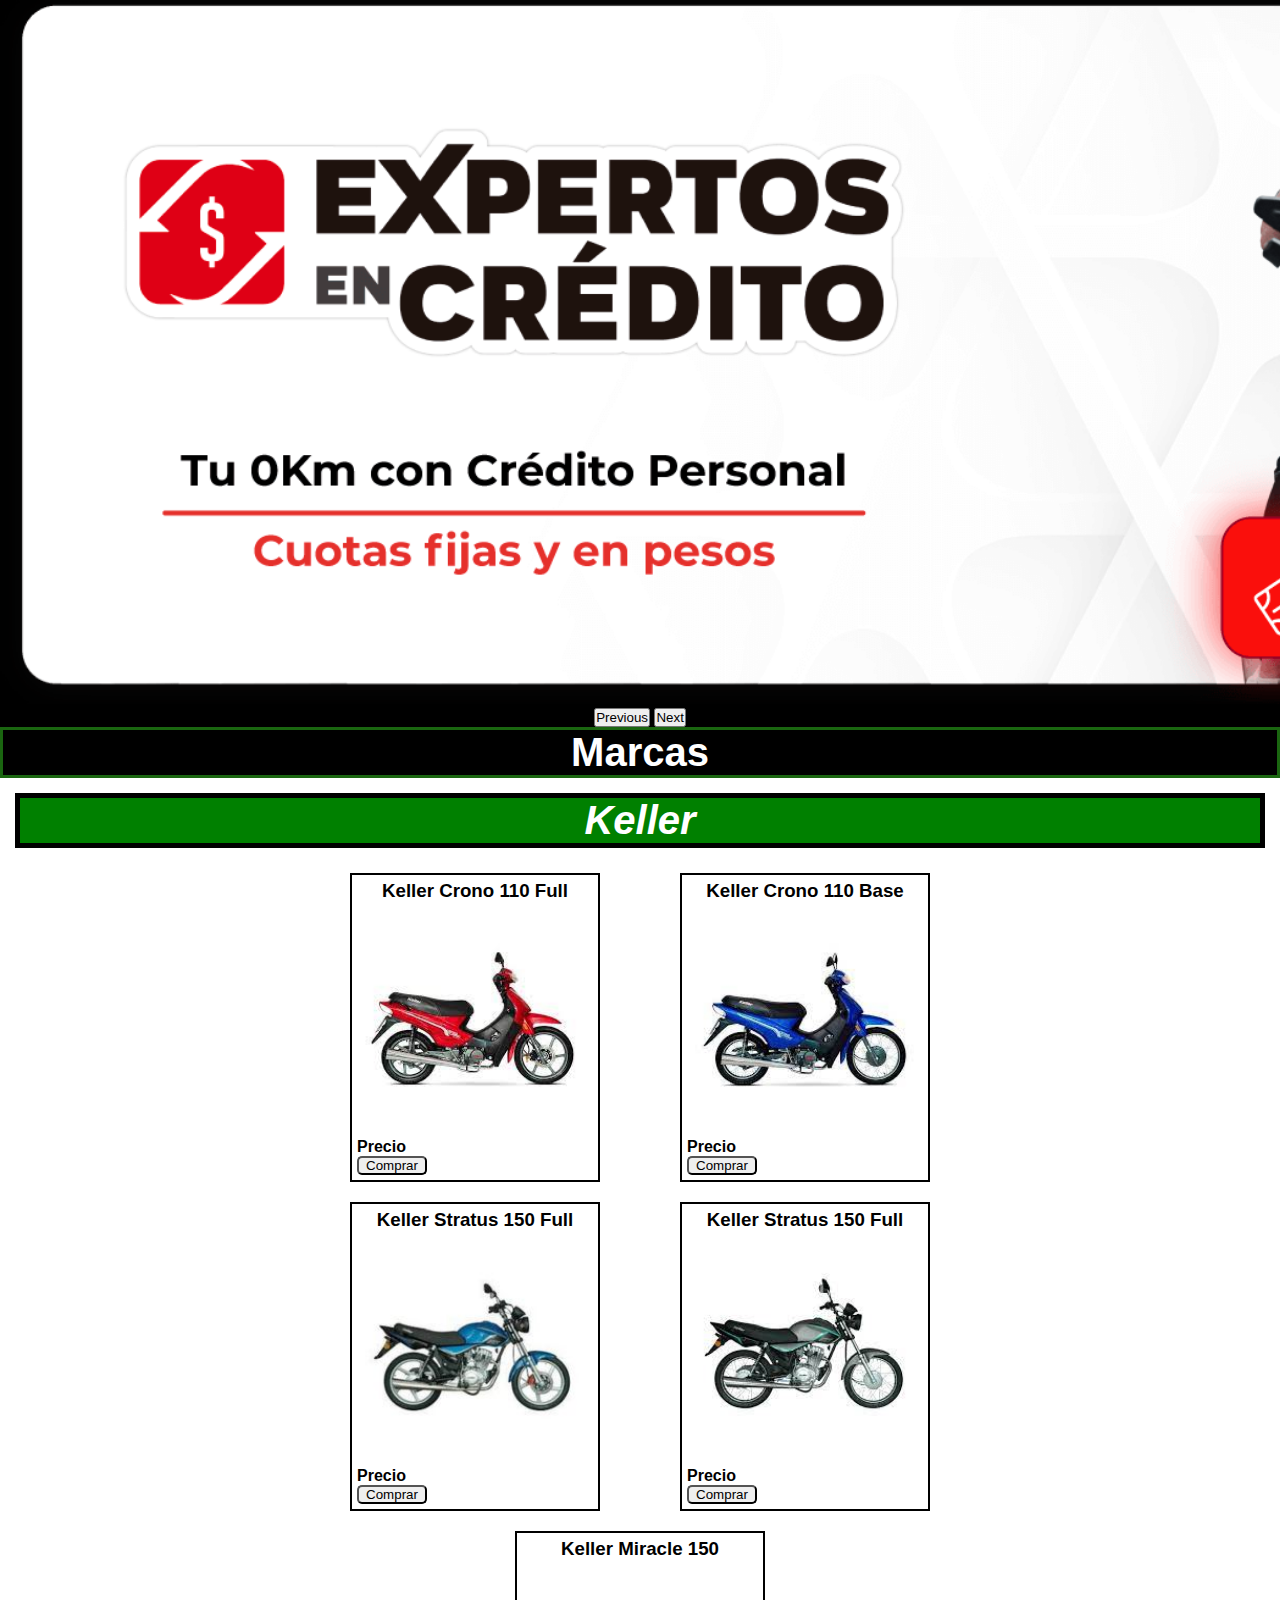
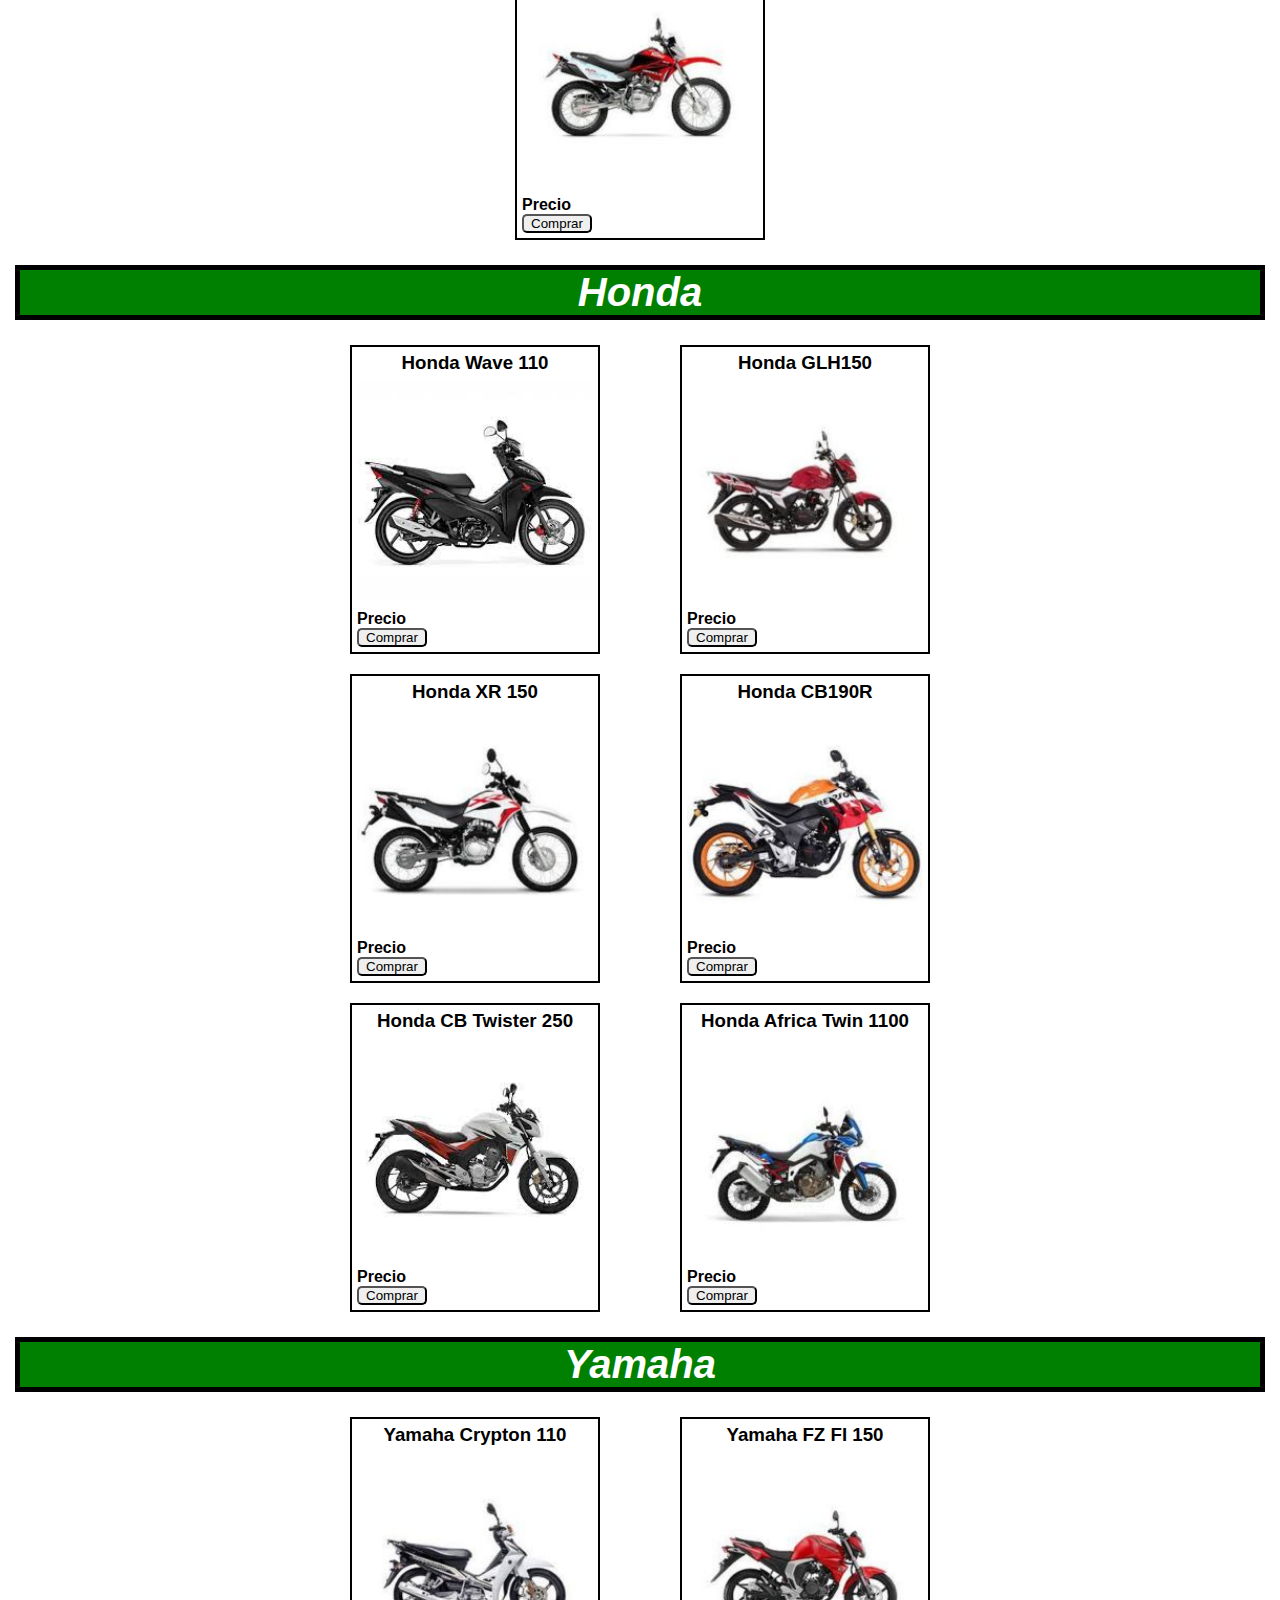
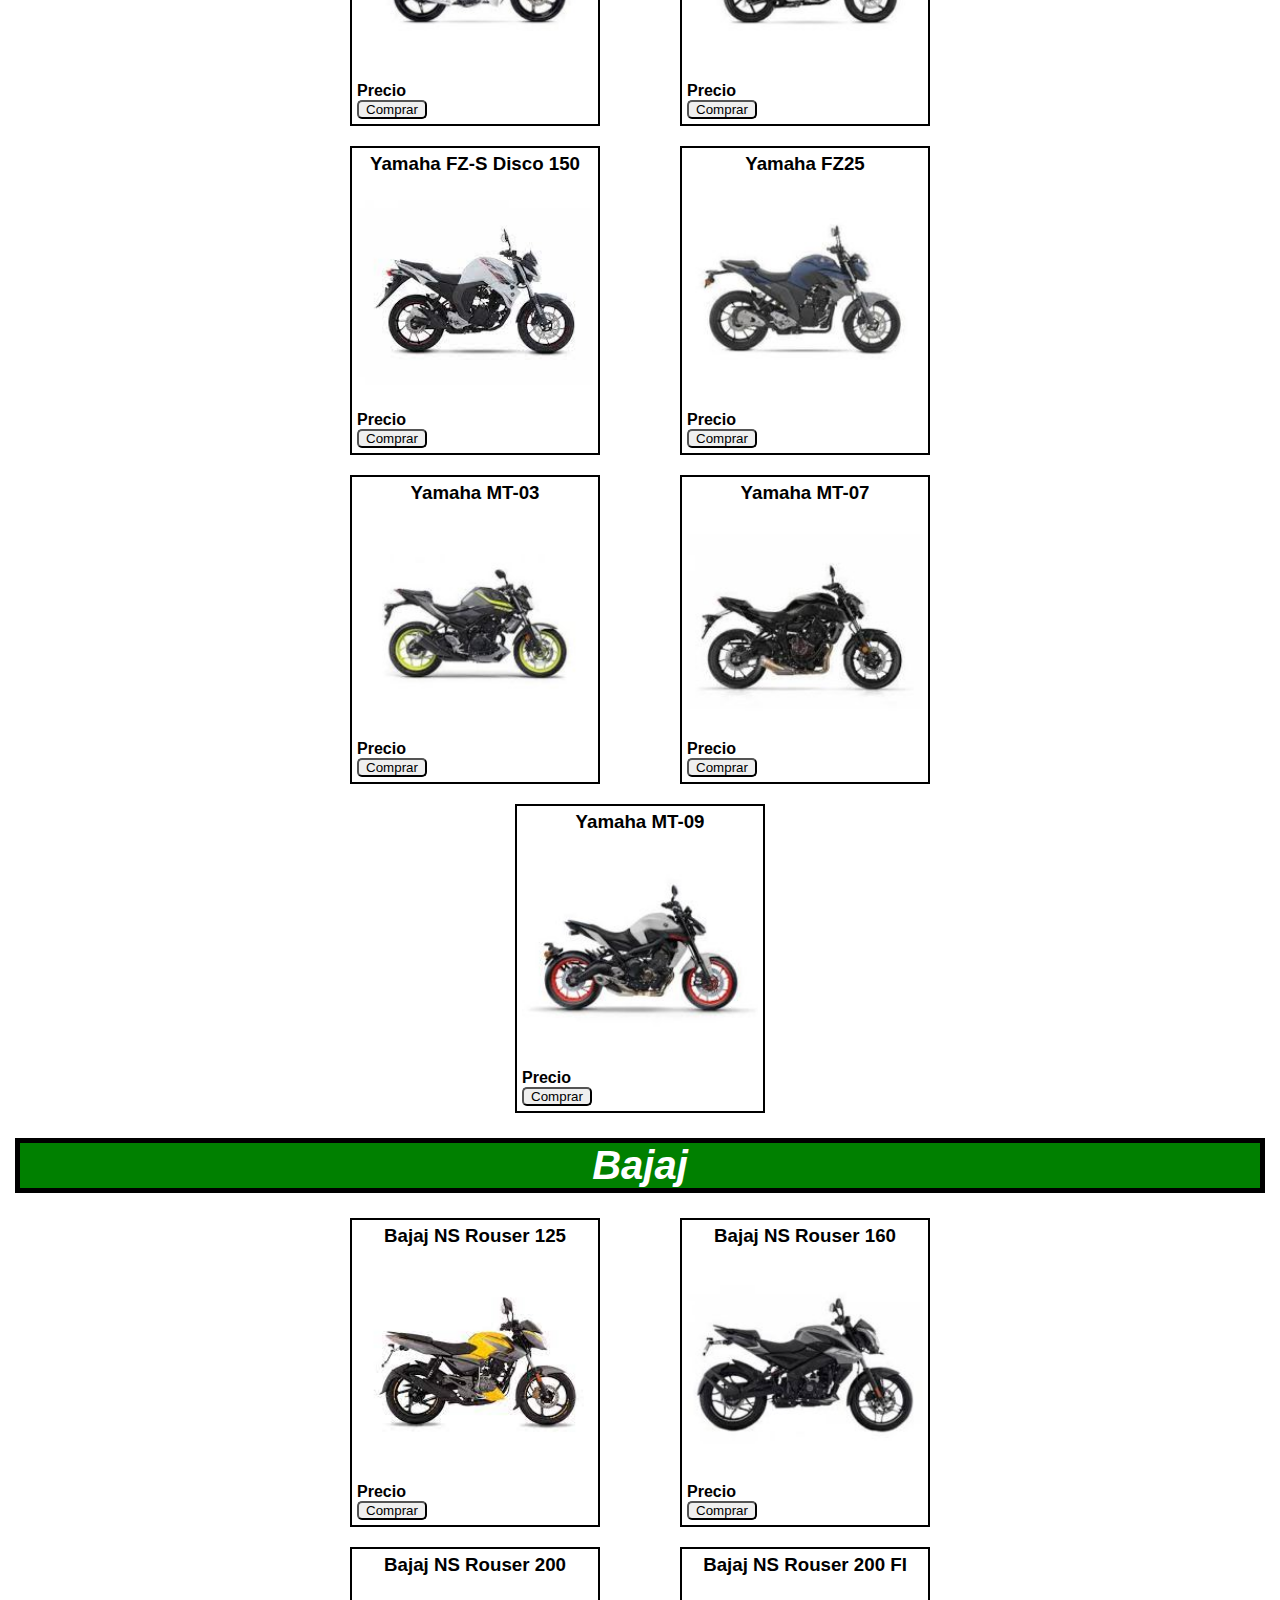
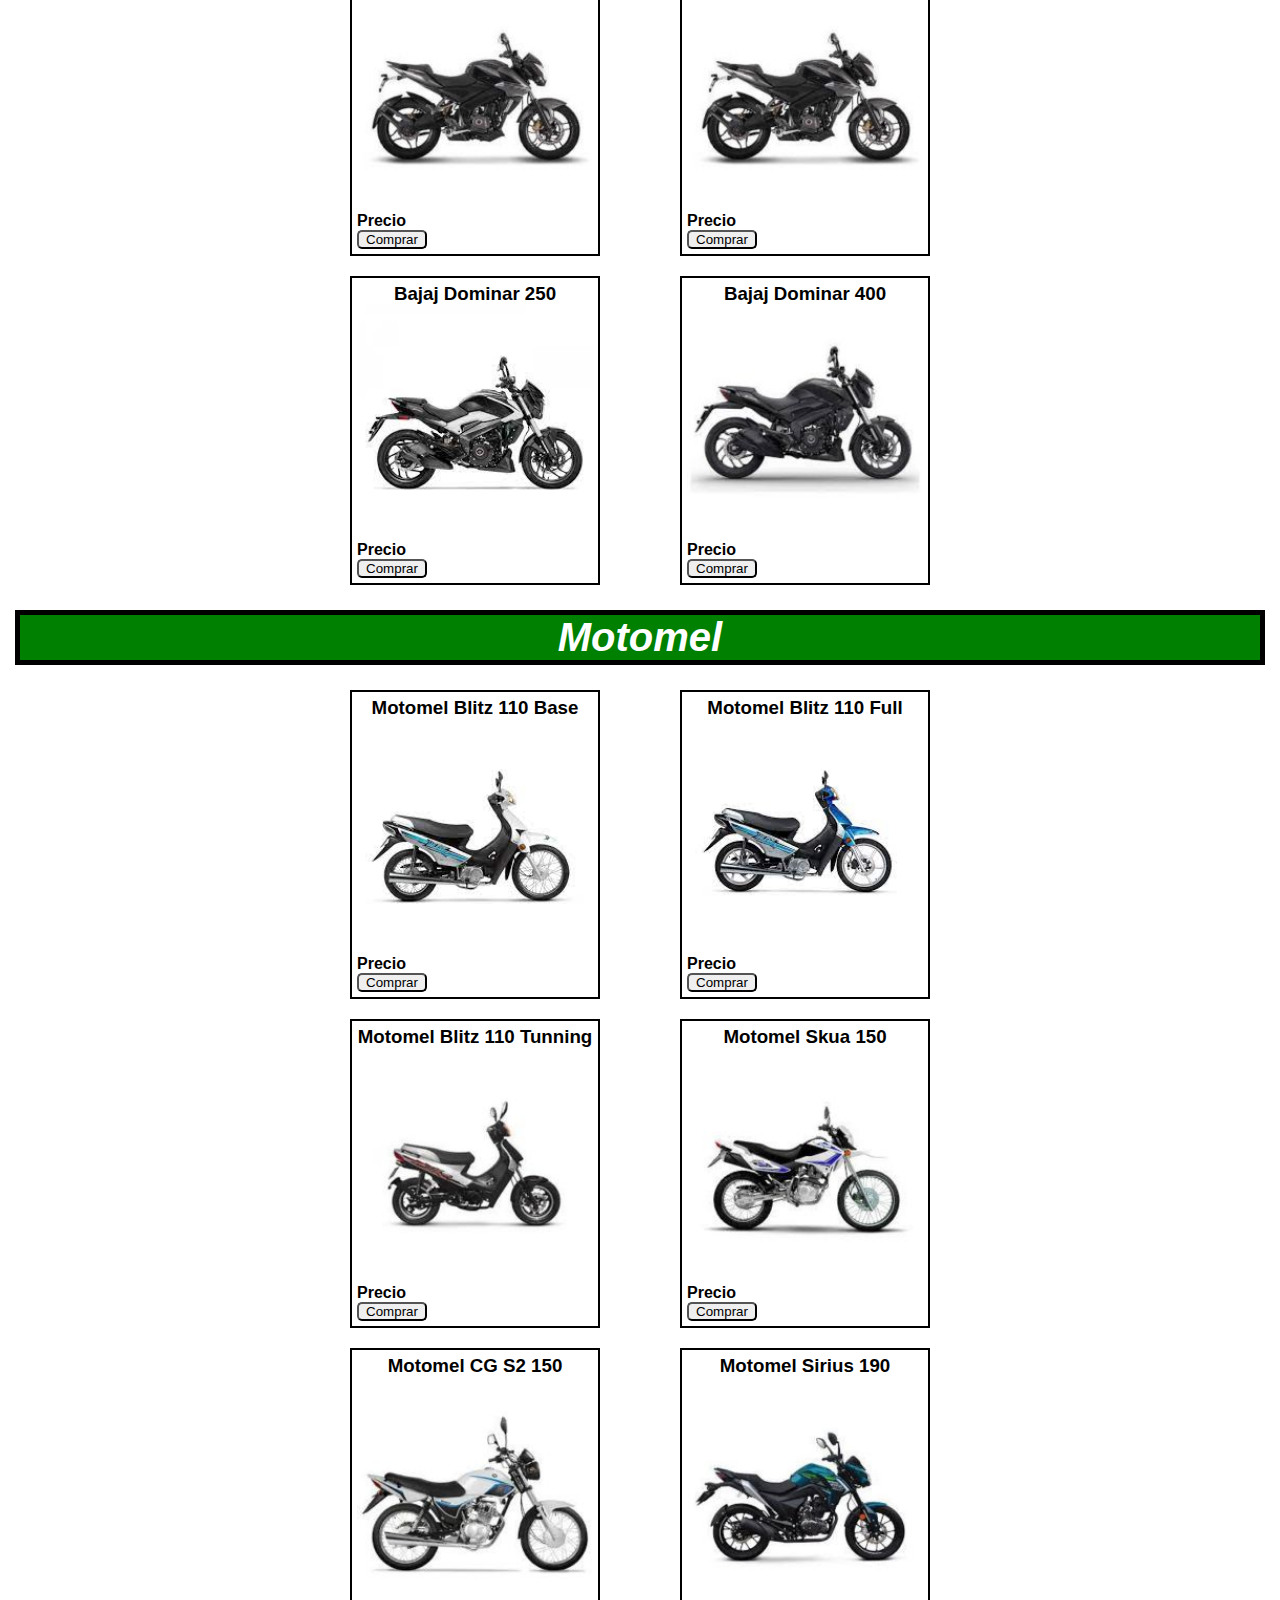
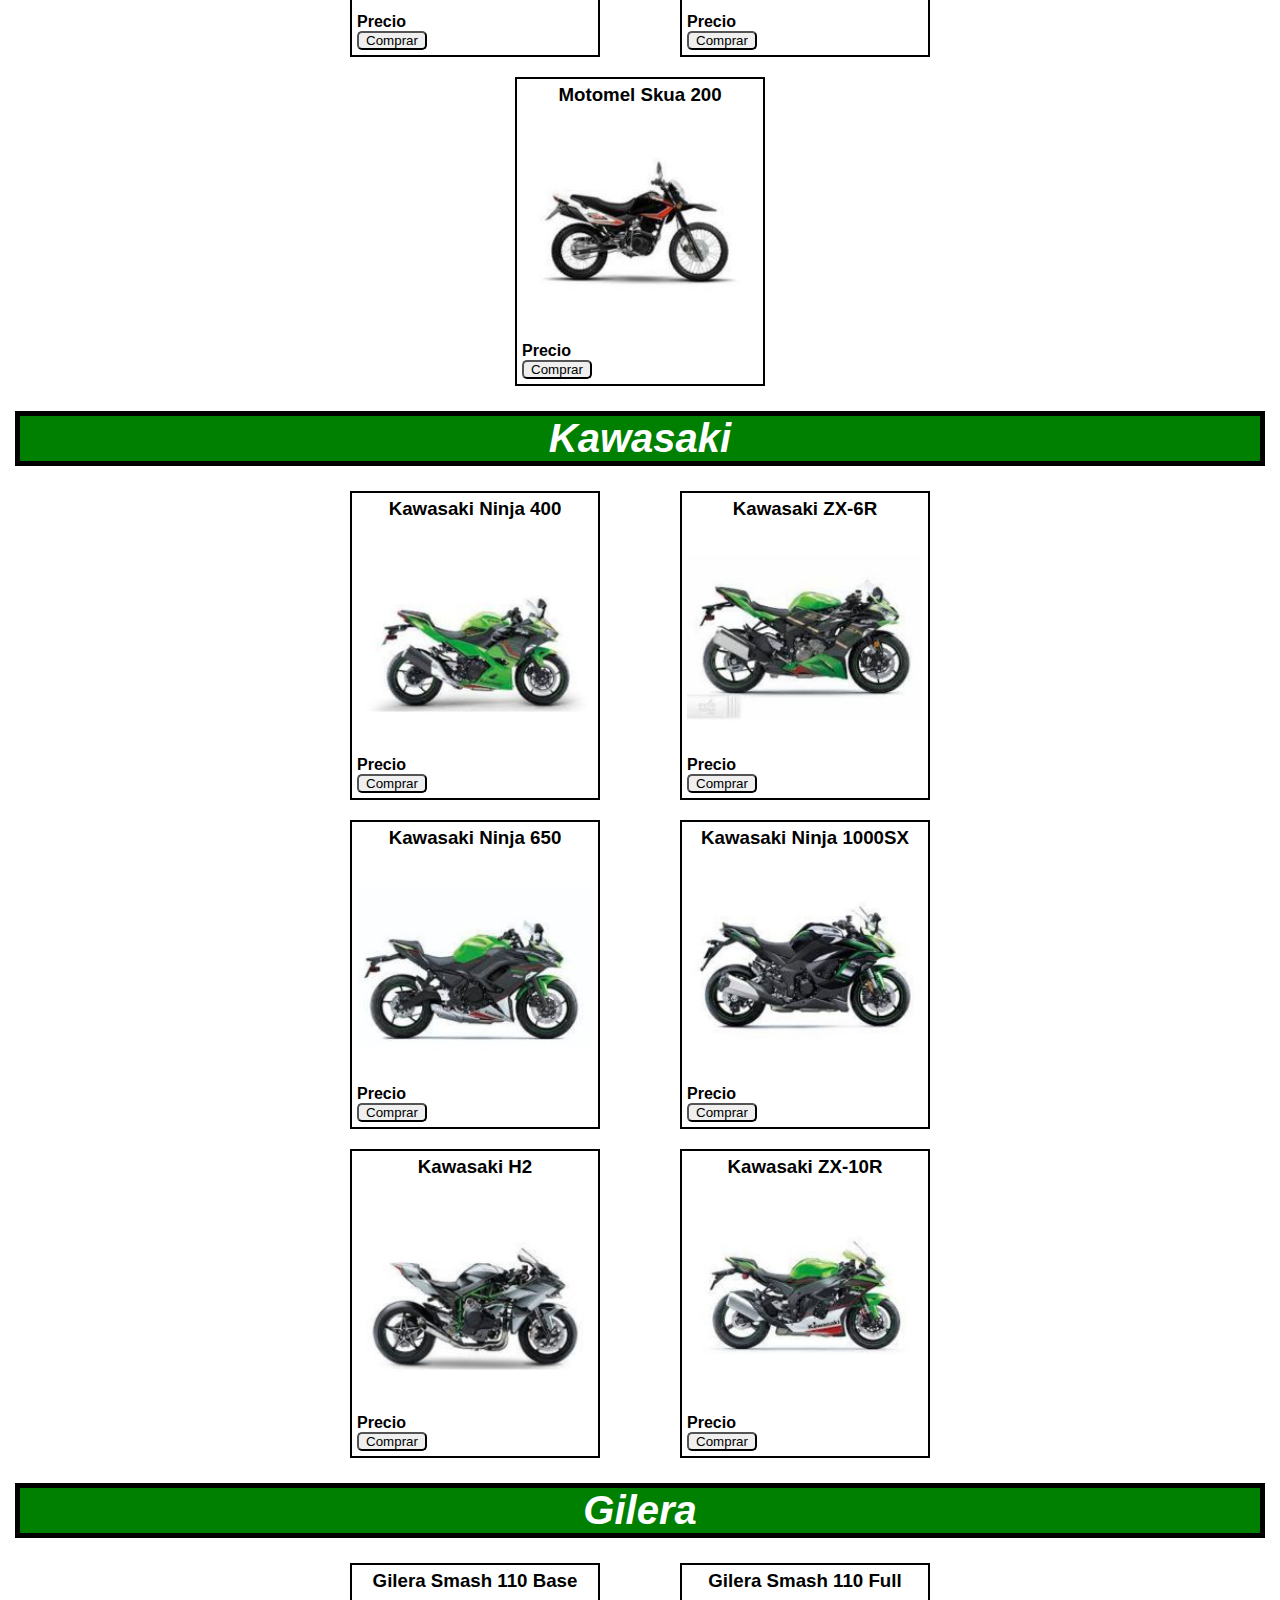
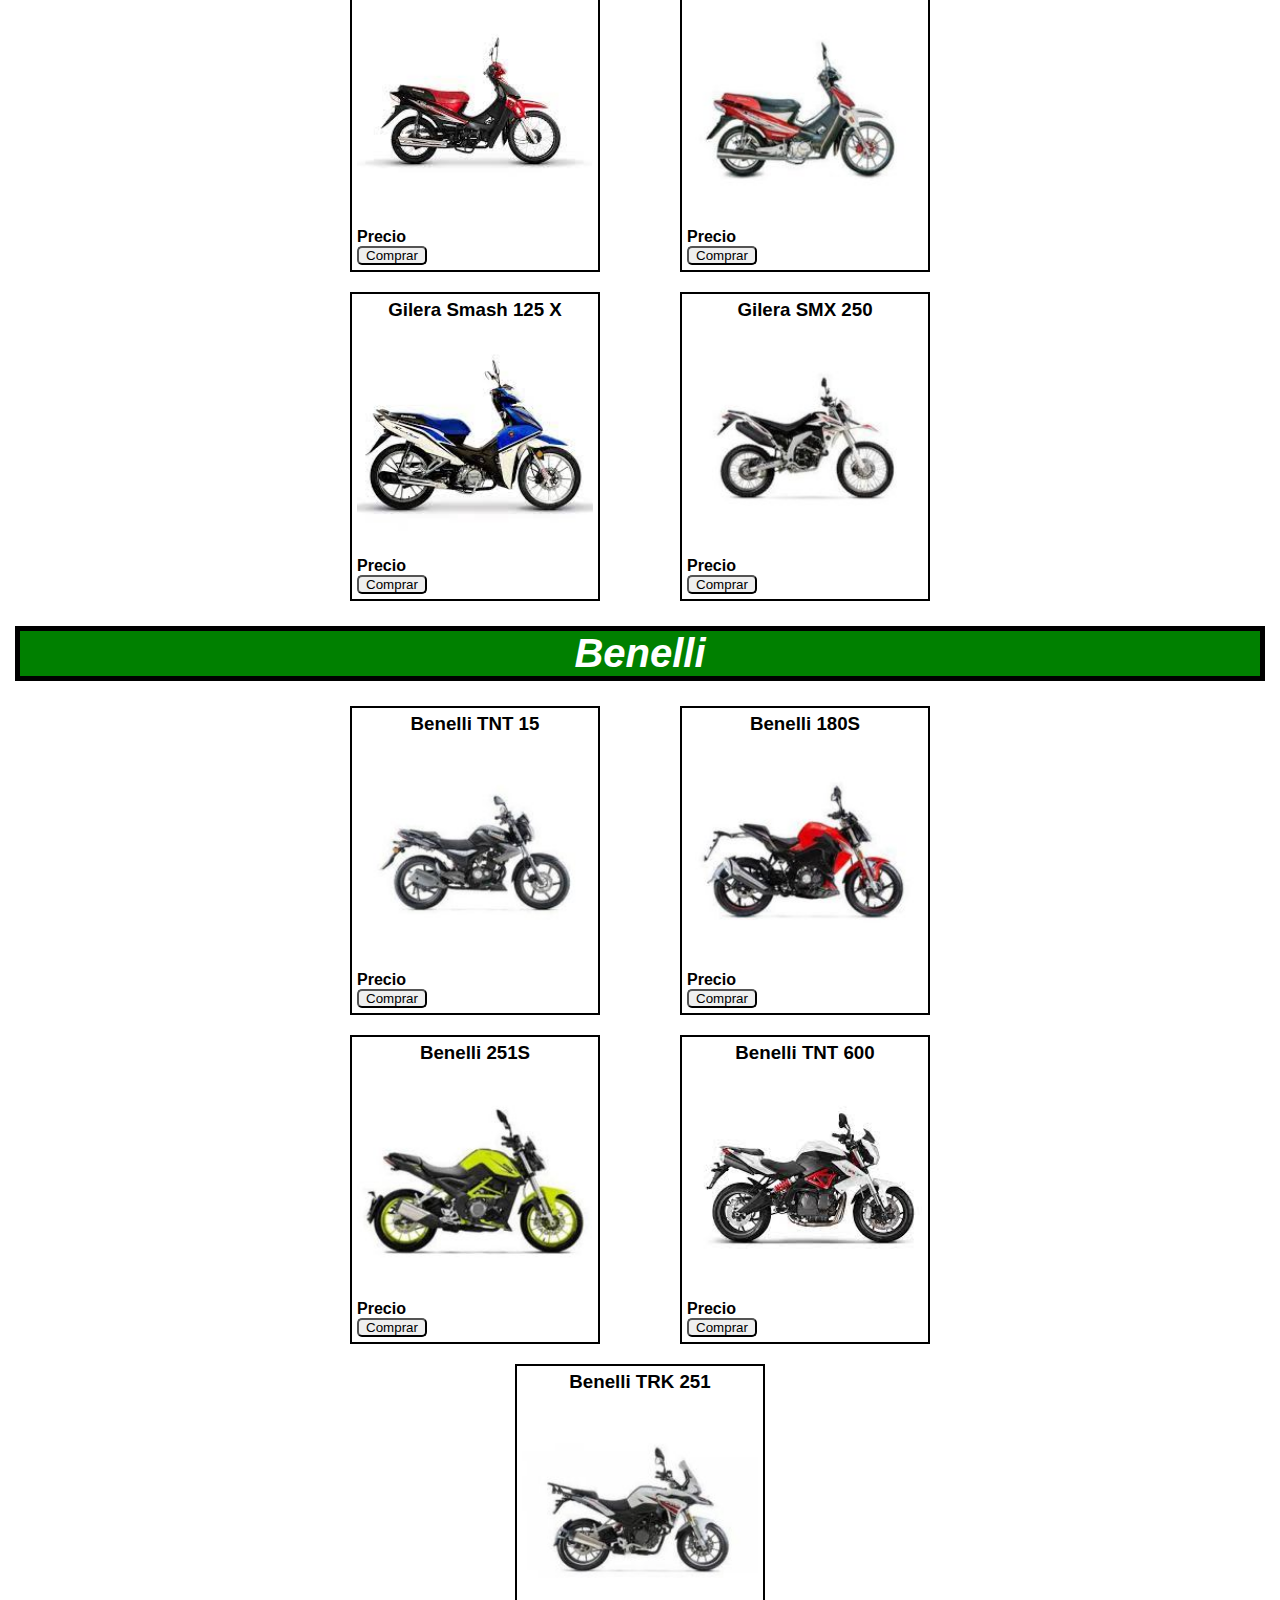
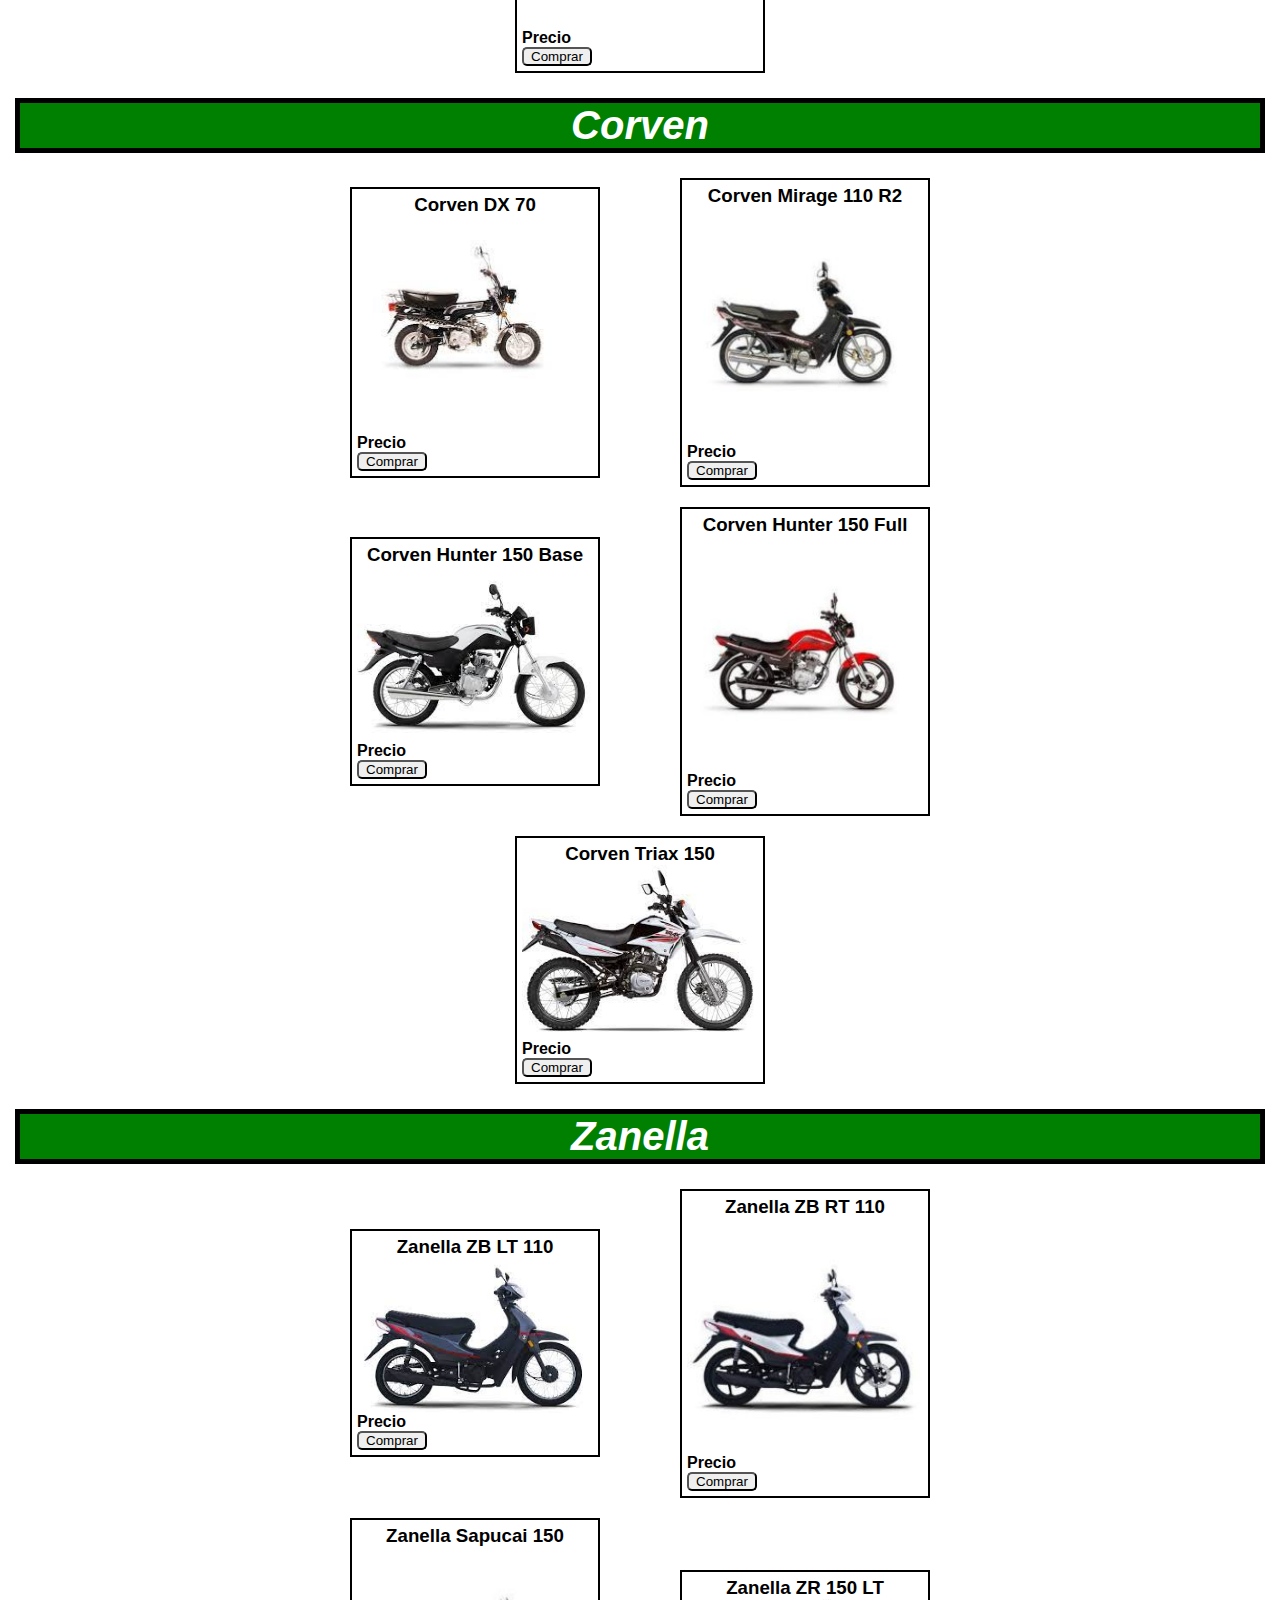
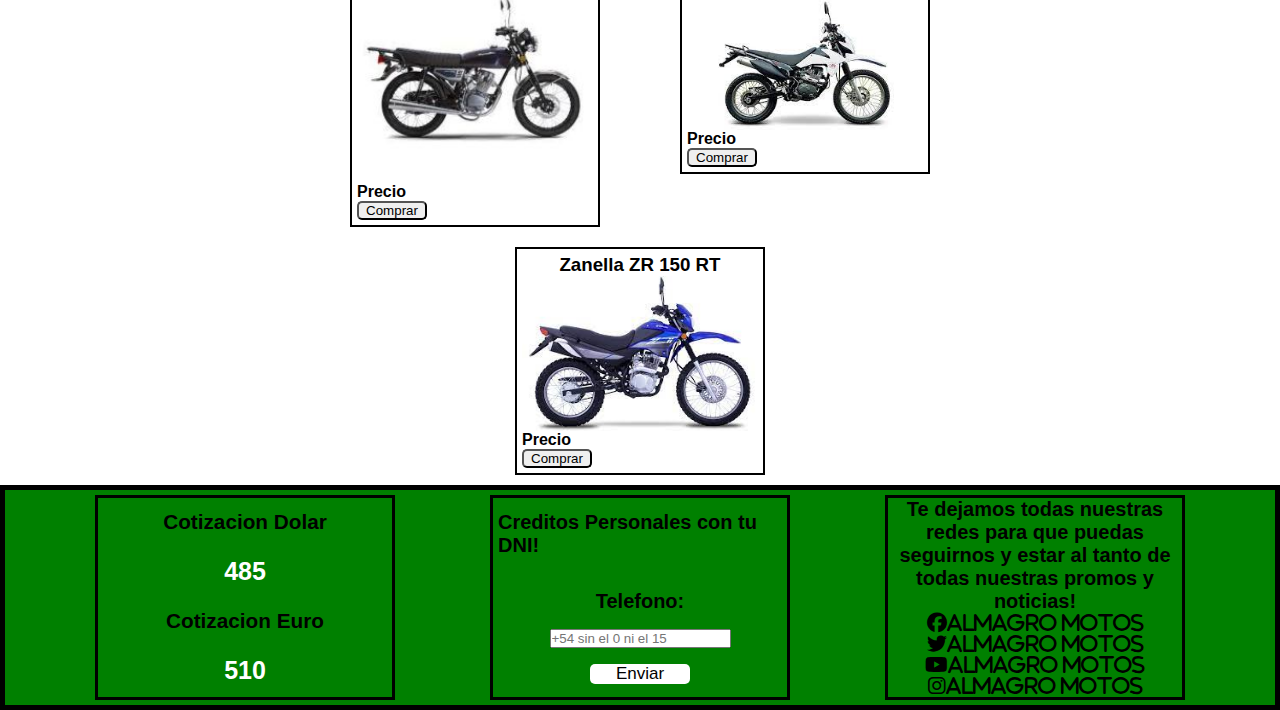
<file: pages/marcas.html>
<!DOCTYPE html>
<html lang="es">
<head>
    <meta charset="UTF-8">
    <meta name="viewport" content="width=device-width, initial-scale=1.0">
    <meta name="description" content="Explora las mejores marcas de motos. Descubre calidad, rendimiento y estilo en nuestra selección. ¡Visítanos hoy!">
    <meta name="keywords" content="motos, moto, concesionaria, marcas, keller, honda, yamaha, benelli, keller">
    <title>Marcas</title>
    <link rel="stylesheet" href="../css/styles.css">
    <link rel="shortcut icon" href="../img/favicon2.png" type="image/x-icon">
    <link rel="stylesheet" href=" https://cdnjs.cloudflare.com/ajax/libs/font-awesome/6.4.0/css/all.min.css">
    <link href="https://cdn.jsdelivr.net/npm/bootstrap@5.3.0/dist/css/bootstrap.min.css" rel="stylesheet" integrity="sha384-9ndCyUaIbzAi2FUVXJi0CjmCapSmO7SnpJef0486qhLnuZ2cdeRhO02iuK6FUUVM" crossorigin="anonymous">
</head>
<body>
    <header>
        <nav>
            <div class="navegador">
                <div class="navunido">
                    <h1 class="titulo-principal">Almagro Motos</h1>  
                    <i class="fa-solid fa-bars menu"></i> 
                    <ul>
                        <li><a href="../index.html">Inicio</a></li>
                        <li><a href="../pages/marcas.html">Marcas</a></li>
                        <li><a href="../pages/galeria.html">Galeria</a></li>
                        <li><a href="../pages/nosotros.html">Nosotros</a></li>
                        <li><a href="../pages/contacto.html">Contacto</a></li>
                    </ul>
                    </div>
                <div class="linea1"> 
                </div>
                <div class="marcas">
                    <a href="#keller">Keller</a>   
                    <a href="#honda">Honda</a>
                    <a href="#yamaha">Yamaha</a>
                    <a href="#bajaj">Bajaj</a>
                    <a href="#motomel">Motomel</a>
                    <a href="#kawasaki">Kawasaki</a>
                    <a href="#gilera">Gilera</a>
                    <a href="#benelli">Benelli</a>
                    <a href="#corven">Corven</a>
                    <a href="#zanella">Zanella</a>
                </div>
            </div>
        </nav>
        <div id="carouselExampleIndicators" class="carousel slide">
            <div class="carousel-indicators">
              <button type="button" data-bs-target="#carouselExampleIndicators" data-bs-slide-to="0" class="active" aria-current="true" aria-label="Slide 1"></button>
              <button type="button" data-bs-target="#carouselExampleIndicators" data-bs-slide-to="1" aria-label="Slide 2"></button>
              <button type="button" data-bs-target="#carouselExampleIndicators" data-bs-slide-to="2" aria-label="Slide 3"></button>
            </div>
            <div class="carousel-inner">
              <div class="carousel-item active">
                <img src="../img/carousel/promocion-moto2.jpg" class="d-block w-100" alt="...">
              </div>
              <div class="carousel-item">
                <img src="../img/carousel/promocion-moto3.png" class="d-block w-100" alt="...">
              </div>
              <div class="carousel-item">
                <img src="../img/carousel/promocion-moto4.png" class="d-block w-100" alt="...">
              </div>
            </div>
            <button class="carousel-control-prev" type="button" data-bs-target="#carouselExampleIndicators" data-bs-slide="prev">
              <span class="carousel-control-prev-icon" aria-hidden="true"></span>
              <span class="visually-hidden">Previous</span>
            </button>
            <button class="carousel-control-next" type="button" data-bs-target="#carouselExampleIndicators" data-bs-slide="next">
              <span class="carousel-control-next-icon" aria-hidden="true"></span>
              <span class="visually-hidden">Next</span>
            </button>
          </div>
    </header>
    <main>
        <h2 class="titulos">Marcas</h2>
        <a id="keller"><h2 class="nombre-marcas">Keller</h2></a>
        <div class="tarjetas">
            <div class="tarjeta">
                <h3>Keller Crono 110 Full</h3>
                <img src="../img/keller-crono-110-full.jpg" alt="kellercrono110full">
                <h4>Precio</h4>
                <button>Comprar</button>
            </div>
            <div class="tarjeta">
                <h3>Keller Crono 110 Base</h3>
                <img src="../img/keller-crono-110.jpg" alt="kellercrono110">
                <h4>Precio</h4>
                <button>Comprar</button>
            </div>
            <div class="tarjeta">
                <h3>Keller Stratus 150 Full</h3>
                <img src="../img/keller-stratus-150-full.jpg" alt="kellerstratus150full">
                <h4>Precio</h4>
                <button>Comprar</button>
            </div>
            <div class="tarjeta">
                <h3>Keller Stratus 150 Full</h3>
                <img src="../img/keller-stratus-150-base.jpg" alt="kellerstratus150base">
                <h4>Precio</h4>
                <button>Comprar</button>
            </div>
            <div class="tarjeta">
                <h3>Keller Miracle 150</h3>
                <img src="../img/keller-miracle-150.jpg" alt="kellermiracle150">
                <h4>Precio</h4>
                <button>Comprar</button>
            </div>
        </div>
        <a id="honda"><h2 class="nombre-marcas">Honda</h2></a>
        <div class="tarjetas">
            <div class="tarjeta">
                <h3>Honda Wave 110</h3>
                <img src="../img/wave110.jpg" alt="hondawave110">
                <h4>Precio</h4>
                <button>Comprar</button>
            </div>
            <div class="tarjeta">
                <h3>Honda GLH150</h3>
                <img src="../img/honda-glh-150.jpg" alt="hondaglh150">
                <h4>Precio</h4>
                <button>Comprar</button>
            </div>
            <div class="tarjeta">
                <h3>Honda XR 150</h3>
                <img src="../img/honda-xr-150.jpg" alt="hondaxr150">
                <h4>Precio</h4>
                <button>Comprar</button>
            </div>
            <div class="tarjeta">
                <h3>Honda CB190R</h3>
                <img src="../img/honda-cb190r.jpg" alt="hondacb190r">
                <h4>Precio</h4>
                <button>Comprar</button>
            </div>
            <div class="tarjeta">
                <h3>Honda CB Twister 250</h3>
                <img src="../img/honda-cbtwister-250.jpg" alt="hondacbtwister150">
                <h4>Precio</h4>
                <button>Comprar</button>
            </div>
            <div class="tarjeta">
                <h3>Honda Africa Twin 1100</h3>
                <img src="../img/honda-africatwin-1100.jpg" alt="honda-africatwin1100">
                <h4>Precio</h4>
                <button>Comprar</button>
            </div>
        </div>
        <a id="yamaha"><h2 class="nombre-marcas">Yamaha</h2></a>
        <div class="tarjetas">
            <div class="tarjeta">
                <h3>Yamaha Crypton 110</h3>
                <img src="../img/yamaha-crypton-110.jpg" alt="yamahacrypton110">
                <h4>Precio</h4>
                <button>Comprar</button>
            </div>
            <div class="tarjeta">
                <h3>Yamaha FZ FI 150</h3>
                <img src="../img/yamaha-fzfi-150.jpg" alt="yamahafzfi150">
                <h4>Precio</h4>
                <button>Comprar</button>
            </div>
            <div class="tarjeta">
                <h3>Yamaha FZ-S Disco 150</h3>
                <img src="../img/yamaha-fz-s-disco-150.jpg" alt="yamahafzsdisco150">
                <h4>Precio</h4>
                <button>Comprar</button>
            </div>
            <div class="tarjeta">
                <h3>Yamaha FZ25</h3>
                <img src="../img/yamaha-fz25.jpg" alt="yamahafz25">
                <h4>Precio</h4>
                <button>Comprar</button>
            </div>
            <div class="tarjeta">
                <h3>Yamaha MT-03</h3>
                <img src="../img/yamaha-mt-03.jpg" alt="yamahamt03">
                <h4>Precio</h4>
                <button>Comprar</button>
            </div>
            <div class="tarjeta">
                <h3>Yamaha MT-07</h3>
                <img src="../img/yamaha-mt-07.jpg" alt="yamahamt07">
                <h4>Precio</h4>
                <button>Comprar</button>
            </div>
            <div class="tarjeta">
                <h3>Yamaha MT-09</h3>
                <img src="../img/yamaha-mt-09.jpg" alt="yamahamt09">
                <h4>Precio</h4>
                <button>Comprar</button>
            </div>
        </div>
        <a id="bajaj"><h2 class="nombre-marcas">Bajaj</h2></a>
        <div class="tarjetas">
            <div class="tarjeta">
                <h3>Bajaj NS Rouser 125</h3>
                <img src="../img/bajaj-rouser-125.jpg" alt="bajajrouser125">
                <h4>Precio</h4>
                <button>Comprar</button>
            </div>
            <div class="tarjeta">
                <h3>Bajaj NS Rouser 160</h3>
                <img src="../img/bajaj-rouser-160.jpg" alt="bajajrouser160">
                <h4>Precio</h4>
                <button>Comprar</button>
            </div>
            <div class="tarjeta">
                <h3>Bajaj NS Rouser 200</h3>
                <img src="../img/bajaj-rouser-200.jpg" alt="bajajrouser200">
                <h4>Precio</h4>
                <button>Comprar</button>
            </div>
            <div class="tarjeta">
                <h3>Bajaj NS Rouser 200 FI</h3>
                <img src="../img/bajaj-rouser-200.jpg" alt="bajajrouser200fi">
                <h4>Precio</h4>
                <button>Comprar</button>
                </div>
            <div class="tarjeta">
                <h3>Bajaj Dominar 250</h3>
                <img src="../img/bajajdominar250.jpg" alt="bajajdominar250">
                <h4>Precio</h4>
                <button>Comprar</button>
            </div>
            <div class="tarjeta">
                <h3>Bajaj Dominar 400</h3>
                <img src="../img/bajaj-dominar-400.jpg" alt="bajajdominar400">
                <h4>Precio</h4>
                <button>Comprar</button>
            </div>
        </div>
        <a id="motomel"><h2 class="nombre-marcas">Motomel</h2></a>
        <div class="tarjetas">
            <div class="tarjeta">
                <h3>Motomel Blitz 110 Base</h3>
                <img src="../img/motomel-blitz-110-base.jpg" alt="motomelblitz110base">
                <h4>Precio</h4>
                <button>Comprar</button>
            </div>
            <div class="tarjeta">
                <h3>Motomel Blitz 110 Full</h3>
                <img src="../img/blitz110.jpg" alt="motomelblitz110full">
                <h4>Precio</h4>
                <button>Comprar</button>
            </div>
            <div class="tarjeta">
                <h3>Motomel Blitz 110 Tunning</h3>
                <img src="../img/motomel-blitz-110-tunning.jpg" alt="motomelblitz110tunning">
                <h4>Precio</h4>
                <button>Comprar</button>
            </div>
            <div class="tarjeta">
                <h3>Motomel Skua 150</h3>
                <img src="../img/motomel-skua-150.jpg" alt="motomelskua150">
                <h4>Precio</h4>
                <button>Comprar</button>
            </div>
            <div class="tarjeta">
                <h3>Motomel CG S2 150</h3>
                <img src="../img/motomel-cg-s2-150.jpg" alt="motomelcgs2150">
                <h4>Precio</h4>
                <button>Comprar</button>
            </div>
            <div class="tarjeta">
                <h3>Motomel Sirius 190</h3>
                <img src="../img/motomel-sirius-190.jpg" alt="motomelsirius190">
                <h4>Precio</h4>
                <button>Comprar</button>
            </div>
            <div class="tarjeta">
                <h3>Motomel Skua 200</h3>
                <img src="../img/motomel-skua-200.jpg" alt="motomelskua200">
                <h4>Precio</h4>
                <button>Comprar</button>
            </div>
        </div>
        <a id="kawasaki"><h2 class="nombre-marcas">Kawasaki</h2></a>
        <div class="tarjetas">
            <div class="tarjeta">
                <h3>Kawasaki Ninja 400</h3>
                <img src="../img/kawasaki-ninja-400.jpg" alt="kawasakininja400">
                <h4>Precio</h4>
                <button>Comprar</button>
            </div>
            <div class="tarjeta">
                <h3>Kawasaki ZX-6R</h3>
                <img src="../img/kawasaki-zx-6r.jpg" alt="kawasakininjazx6r">
                <h4>Precio</h4>
                <button>Comprar</button>
            </div>
            <div class="tarjeta">
                <h3>Kawasaki Ninja 650</h3>
                <img src="../img/kawasaki-ninja-650.jpg" alt="kawasakininja650">
                <h4>Precio</h4>
                <button>Comprar</button>
            </div>
            <div class="tarjeta">
                <h3>Kawasaki Ninja 1000SX</h3>
                <img src="../img/kawasaki-ninja-1000sx.jpg" alt="kawasakininja1000sx">
                <h4>Precio</h4>
                <button>Comprar</button>
            </div>
            <div class="tarjeta">
                <h3>Kawasaki H2</h3>
                <img src="../img/kawasaki-h2.jpg" alt="kawasakih2">
                <h4>Precio</h4>
                <button>Comprar</button>
            </div>
            <div class="tarjeta">
                <h3>Kawasaki ZX-10R</h3>
                <img src="../img/kawasaki-zx-10r.jpg" alt="kawasakininjazx10r">
                <h4>Precio</h4>
                <button>Comprar</button>
            </div>
        </div>
        <a id="gilera"><h2 class="nombre-marcas">Gilera</h2></a>
        <div class="tarjetas">
            <div class="tarjeta">
                <h3>Gilera Smash 110 Base</h3>
                <img src="../img/gilera-smash-110-base.jpg" alt="gilerasmash110base">
                <h4>Precio</h4>
                <button>Comprar</button>
            </div>
            <div class="tarjeta">
                <h3>Gilera Smash 110 Full</h3>
                <img src="../img/gilera-smash-110-full.jpg" alt="gilerasmash110full">
                <h4>Precio</h4>
                <button>Comprar</button>
            </div>
            <div class="tarjeta">
                <h3>Gilera Smash 125 X</h3>
                <img src="../img/gilera-smash-125-2.jpg" alt="gilerasmash125x">
                <h4>Precio</h4>
                <button>Comprar</button>
            </div>
            <div class="tarjeta">
                <h3>Gilera SMX 250</h3>
                <img src="../img/gilera-smx-250.jpg" alt="gilerasmx250">
                <h4>Precio</h4>
                <button>Comprar</button>
            </div>
        </div>            
        <a id="benelli"><h2 class="nombre-marcas">Benelli</h2></a>
        <div class="tarjetas">
            <div class="tarjeta">
                <h3>Benelli TNT 15</h3>
                <img src="../img/benelli-tnt-15.jpg" alt="benellitnt15">
                <h4>Precio</h4>
                <button>Comprar</button>
            </div>
            <div class="tarjeta">
                <h3>Benelli 180S</h3>
                <img src="../img/benelli-180s.jpg" alt="benelli180s">
                <h4>Precio</h4>
                <button>Comprar</button>
            </div>
            <div class="tarjeta">
                <h3>Benelli 251S</h3>
                <img src="../img/benelli-251s.jpg" alt="benelli251s">
                <h4>Precio</h4>
                <button>Comprar</button>
            </div>
            <div class="tarjeta">
                <h3>Benelli TNT 600</h3>
                <img src="../img/benelli-tnt-600-2.jpg" alt="benellitnt600">
                <h4>Precio</h4>
                <button>Comprar</button>
            </div>
            <div class="tarjeta">
                <h3>Benelli TRK 251</h3>
                <img src="../img/benelli-trk-251.jpg" alt="benellitrk251">
                <h4>Precio</h4>
                <button>Comprar</button>
            </div>
        </div>
        <a id="corven"><h2 class="nombre-marcas">Corven</h2></a>
        <div class="tarjetas">
            <div class="tarjeta">
                <h3>Corven DX 70</h3>
                <img src="../img/corven-dx-70.jpg" alt="corvendx70">
                <h4>Precio</h4>
                <button>Comprar</button>
            </div>
            <div class="tarjeta">
                <h3>Corven Mirage 110 R2</h3>
                <img src="../img/corven-mirage-110-base.jpg" alt="corvenmirage110r2">
                <h4>Precio</h4>
                <button>Comprar</button>
            </div>
            <div class="tarjeta">
                <h3>Corven Hunter 150 Base</h3>
                <img src="../img/corven-hunter-150-base.jpg" alt="corvenhunter150base">
                <h4>Precio</h4>
                <button>Comprar</button>
            </div>
            <div class="tarjeta">
                <h3>Corven Hunter 150 Full</h3>
                <img src="../img/corven-hunter-150-full.jpg" alt="corvenhunter150full">
                <h4>Precio</h4>
                <button>Comprar</button>
            </div>
            <div class="tarjeta">
                <h3>Corven Triax 150</h3>
                <img src="../img/corven-triax-150.jpg" alt="corventriax150">
                <h4>Precio</h4>
                <button>Comprar</button>
            </div>
        </div>
        <a id="zanella"><h2 class="nombre-marcas">Zanella</h2></a>
        <div class="tarjetas">
            <div class="tarjeta">
                <h3>Zanella ZB LT 110</h3>
                <img src="../img/zanella-zb-lt-110.jpg" alt="zanellazblt110">
                <h4>Precio</h4>
                <button>Comprar</button>
            </div>
            <div class="tarjeta">
                <h3>Zanella ZB RT 110</h3>
                <img src="../img/zanella-zb-rt-110.jpg" alt="zanellazrlt110">
                <h4>Precio</h4>
                <button>Comprar</button>
            </div>
            <div class="tarjeta">
                <h3>Zanella Sapucai 150</h3>
                <img src="../img/zanella-sapucai-150.jpg" alt="zanellasapucai150">
                <h4>Precio</h4>
                <button>Comprar</button>
            </div>
            <div class="tarjeta">
                <h3>Zanella ZR 150 LT</h3>
                <img src="../img/zanella-zr-lt-150.jpg" alt="zanellazr150lt">
                <h4>Precio</h4>
                <button>Comprar</button>
            </div>
            <div class="tarjeta">
                <h3>Zanella ZR 150 RT</h3>
                <img src="../img/zanella-zr-rt-150.jpg" alt="zanellazr150rt">
                <h4>Precio</h4>
                <button>Comprar</button>
            </div>
        </div>
    </main>
    <footer>
        <div class="footer"> 
            <div class="cotizaciones">
                <h5>Cotizacion Dolar</h5>
                <p>485</p>
                <h5>Cotizacion Euro</h5>
                <p>510</p>
            </div>
            <div class="form-credito">
                <p class="texto-footer">Creditos Personales con tu DNI!</p>
                <form action=""></form>
                <label for="tel" class="texto-footer">Telefono:</label>
                <input type="tel" name="tel" id="tel"placeholder="+54 sin el 0 ni el 15" class="credito-personal">
                <button class="boton-credito">Enviar</button>
            </div>
            <div class="redes-footer">
                <p class="texto-footer">Te dejamos todas nuestras redes para que puedas seguirnos y estar al tanto de todas nuestras promos y noticias!</p>
                <i class="fa-brands fa-facebook texto-footer">Almagro Motos</i>       
                <i class="fa-brands fa-twitter texto-footer">Almagro Motos</i>  
                <i class="fa-brands fa-youtube texto-footer">Almagro Motos</i>
                <i class="fa-brands fa-instagram texto-footer">Almagro Motos</i>
            </div>
        </div>
           
        </div>
    </footer>



    <script src="https://cdn.jsdelivr.net/npm/bootstrap@5.3.0/dist/js/bootstrap.bundle.min.js" integrity="sha384-geWF76RCwLtnZ8qwWowPQNguL3RmwHVBC9FhGdlKrxdiJJigb/j/68SIy3Te4Bkz" crossorigin="anonymous"></script> 
</body>
</html>
</file>
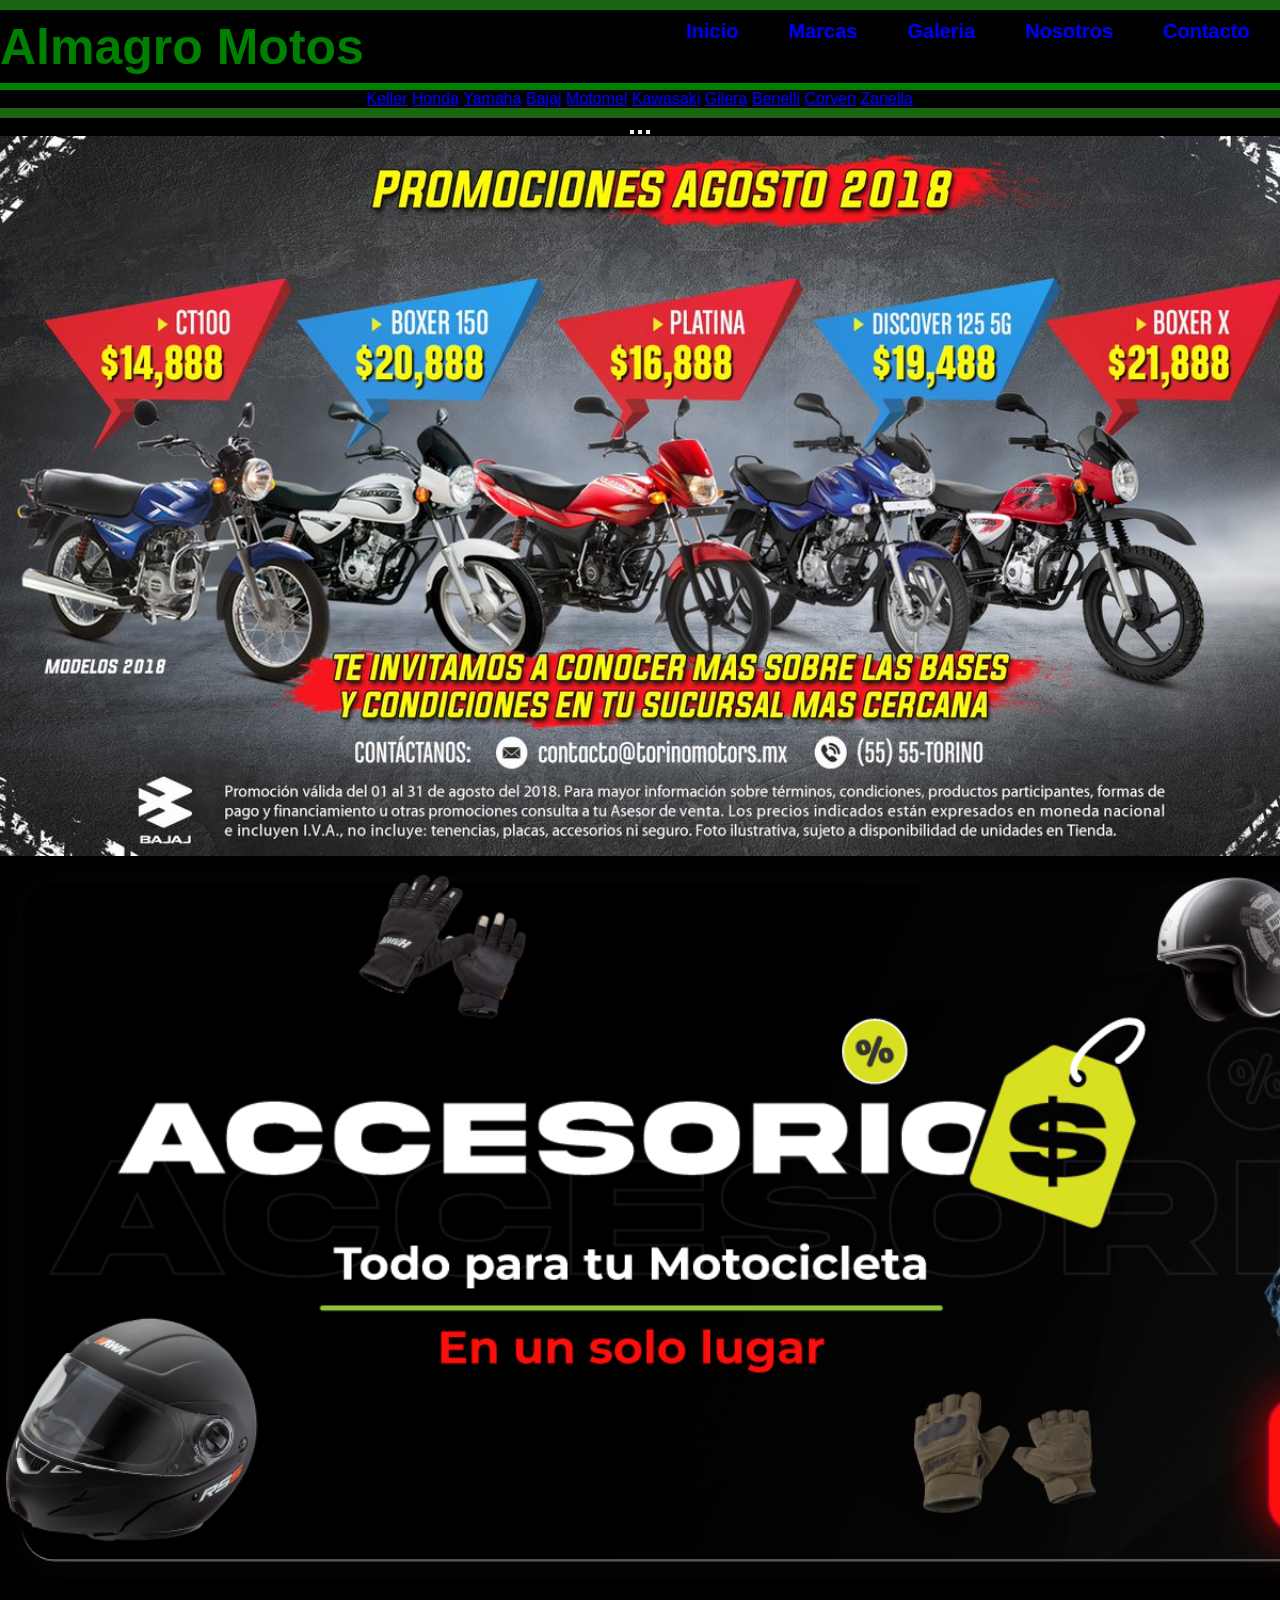
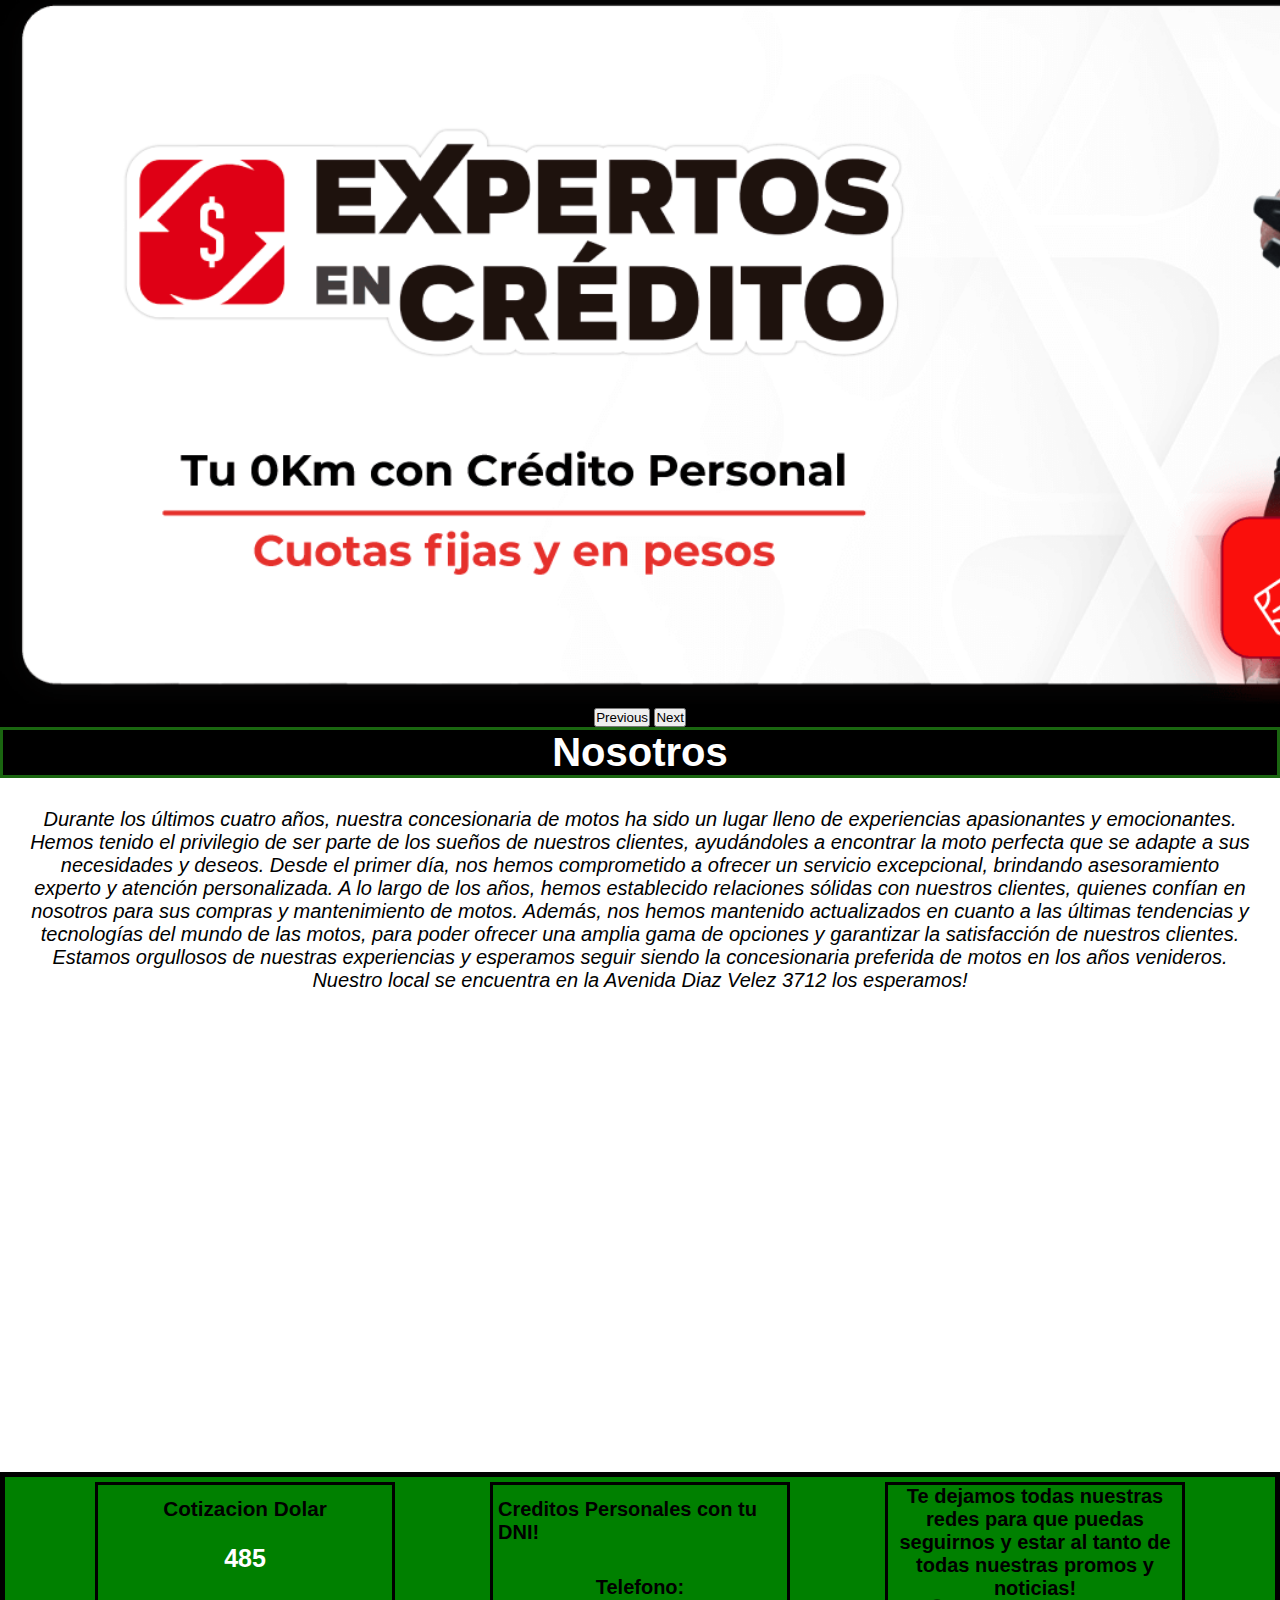
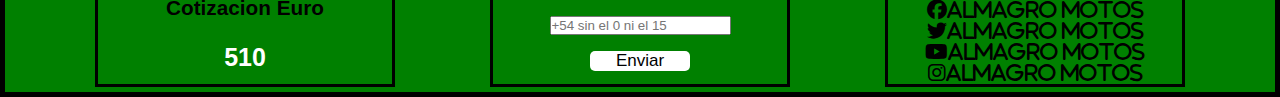
<file: pages/nosotros.html>
<!DOCTYPE html>
<html lang="es">
<head>
    <meta charset="UTF-8">
    <meta name="viewport" content="width=device-width, initial-scale=1.0">
    <meta name="description" content="Somos apasionados por las motos. Conoce nuestra historia y compromiso con la excelencia en el mundo de las dos ruedas. ¡Bienvenido a nuestra familia!">
    <meta name="keywords" content="motos, moto, concesionaria, informacion, ubicacion, conocenos">
    <title>Nosotros</title>
    <link rel="stylesheet" href="../css/styles.css">
    <link rel="shortcut icon" href="../img/favicon2.png"type="image/x-icon">
    <link rel="stylesheet" href=" https://cdnjs.cloudflare.com/ajax/libs/font-awesome/6.4.0/css/all.min.css">
    <link href="https://cdn.jsdelivr.net/npm/bootstrap@5.3.0/dist/css/bootstrap.min.css" rel="stylesheet" integrity="sha384-9ndCyUaIbzAi2FUVXJi0CjmCapSmO7SnpJef0486qhLnuZ2cdeRhO02iuK6FUUVM" crossorigin="anonymous">
</head>
<body>
    <header>
        <nav>
            <div class="navegador">
              <div class="navunido">
                <h1 class="titulo-principal">Almagro Motos</h1>  
                <i class="fa-solid fa-bars menu"></i> 
                <ul>
                    <li><a href="../index.html">Inicio</a></li>
                    <li><a href="../pages/marcas.html">Marcas</a></li>
                    <li><a href="../pages/galeria.html">Galeria</a></li>
                    <li><a href="../pages/nosotros.html">Nosotros</a></li>
                    <li><a href="../pages/contacto.html">Contacto</a></li>
                </ul>
                </div>
                <div class="linea1"> 
                </div>
                <div class="marcas">
                    <a href="./marcas.html#keller">Keller</a>   
                    <a href="./marcas.html#honda">Honda</a>
                    <a href="./marcas.html#yamaha">Yamaha</a>
                    <a href="./marcas.html#bajaj">Bajaj</a>
                    <a href="./marcas.html#motomel">Motomel</a>
                    <a href="./marcas.html#kawasaki">Kawasaki</a>
                    <a href="./marcas.html#gilera">Gilera</a>
                    <a href="./marcas.html#benelli">Benelli</a>
                    <a href="./marcas.html#corven">Corven</a>
                    <a href="./marcas.html#zanella">Zanella</a>
                </div>
            </div>
        </nav>

        <div id="carouselExampleIndicators" class="carousel slide">
            <div class="carousel-indicators">
              <button type="button" data-bs-target="#carouselExampleIndicators" data-bs-slide-to="0" class="active" aria-current="true" aria-label="Slide 1"></button>
              <button type="button" data-bs-target="#carouselExampleIndicators" data-bs-slide-to="1" aria-label="Slide 2"></button>
              <button type="button" data-bs-target="#carouselExampleIndicators" data-bs-slide-to="2" aria-label="Slide 3"></button>
            </div>
            <div class="carousel-inner">
              <div class="carousel-item active">
                <img src="../img/carousel/promocion-moto2.jpg" class="d-block w-100" alt="...">
              </div>
              <div class="carousel-item">
                <img src="../img/carousel/promocion-moto3.png" class="d-block w-100" alt="...">
              </div>
              <div class="carousel-item">
                <img src="../img/carousel/promocion-moto4.png" class="d-block w-100" alt="...">
              </div>
            </div>
            <button class="carousel-control-prev" type="button" data-bs-target="#carouselExampleIndicators" data-bs-slide="prev">
              <span class="carousel-control-prev-icon" aria-hidden="true"></span>
              <span class="visually-hidden">Previous</span>
            </button>
            <button class="carousel-control-next" type="button" data-bs-target="#carouselExampleIndicators" data-bs-slide="next">
              <span class="carousel-control-next-icon" aria-hidden="true"></span>
              <span class="visually-hidden">Next</span>
            </button>
          </div>
    </header>
    <main>
        <h2 class="titulos">Nosotros</h2>
    <div class="texto-nosotros">
        <p> Durante los últimos cuatro años, nuestra concesionaria de motos ha sido un lugar lleno de experiencias apasionantes y emocionantes. Hemos tenido el privilegio de ser parte de los sueños de nuestros clientes, ayudándoles a encontrar la moto perfecta que se adapte a sus necesidades y deseos. Desde el primer día, nos hemos comprometido a ofrecer un servicio excepcional, brindando asesoramiento experto y atención personalizada. A lo largo de los años, hemos establecido relaciones sólidas con nuestros clientes, quienes confían en nosotros para sus compras y mantenimiento de motos. Además, nos hemos mantenido actualizados en cuanto a las últimas tendencias y tecnologías del mundo de las motos, para poder ofrecer una amplia gama de opciones y garantizar la satisfacción de nuestros clientes. Estamos orgullosos de nuestras experiencias y esperamos seguir siendo la concesionaria preferida de motos en los años venideros.</p>
        <p>Nuestro local se encuentra en la Avenida Diaz Velez 3712 los esperamos!</p>
    </div>
    <div class="mapabox">
      <iframe class="mapa" src="https://www.google.com/maps/embed?pb=!1m18!1m12!1m3!1d488.1422803312499!2d-58.41895271709526!3d-34.60879507235883!2m3!1f0!2f0!3f0!3m2!1i1024!2i768!4f13.1!3m3!1m2!1s0x95bcca674cf957b5%3A0xc451930f93e997cb!2sALMAGRO%20BIKES!5e0!3m2!1ses-419!2sar!4v1686573462680!5m2!1ses-419!2sar" width="600" height="450" style="border:0;" allowfullscreen="" loading="lazy" referrerpolicy="no-referrer-when-downgrade"></iframe>
    </div>
    </main>
    <footer>
      <div class="footer"> 
          <div class="cotizaciones">
              <h5>Cotizacion Dolar</h5>
              <p>485</p>
              <h5>Cotizacion Euro</h5>
              <p>510</p>
          </div>
          <div class="form-credito">
              <p class="texto-footer">Creditos Personales con tu DNI!</p>
              <form action=""></form>
              <label for="tel" class="texto-footer">Telefono:</label>
              <input type="tel" name="tel" id="tel"placeholder="+54 sin el 0 ni el 15" class="credito-personal">
              <button class="boton-credito">Enviar</button>
          </div>
          <div class="redes-footer">
              <p class="texto-footer">Te dejamos todas nuestras redes para que puedas seguirnos y estar al tanto de todas nuestras promos y noticias!</p>
              <i class="fa-brands fa-facebook texto-footer">Almagro Motos</i>       
              <i class="fa-brands fa-twitter texto-footer">Almagro Motos</i>  
              <i class="fa-brands fa-youtube texto-footer">Almagro Motos</i>
              <i class="fa-brands fa-instagram texto-footer">Almagro Motos</i>
          </div>
      </div>
         
      </div>
  </footer>




    <script src="https://cdn.jsdelivr.net/npm/bootstrap@5.3.0/dist/js/bootstrap.bundle.min.js" integrity="sha384-geWF76RCwLtnZ8qwWowPQNguL3RmwHVBC9FhGdlKrxdiJJigb/j/68SIy3Te4Bkz" crossorigin="anonymous"></script>
</body>
</html>
</file>
<file: css/styles.css>
* {
  margin: 0;
  padding: 0;
  font-family: Arial, Helvetica, sans-serif;
  box-sizing: border-box;
}

.tarjeta button {
  width: 70px;
  border-radius: 5px;
}

.imagenes-galeria {
  width: 300px;
  height: 300px;
  padding: 30px;
}

.titulo-principal {
  text-align: left;
  color: green;
  font-size: 50px;
}

.titulos {
  font-size: 40px;
  text-align: center;
  background-color: black;
  color: white;
  border: 3px solid rgb(26, 102, 16);
}

.titulo-footer {
  font-size: 30px;
}

.texto-nosotros {
  text-align: center;
  margin: 30px;
  font-style: italic;
  font-size: 20px;
}

.subtitulo-galeria {
  font-size: 25px;
  text-align: center;
  font-style: italic;
}

.subtitulo-contacto {
  font-size: 25px;
  text-align: center;
  font-style: italic;
}

@media (max-width: 768px) {
  .titulo-footer {
    font-size: 20px;
  }
  .texto-nosotros {
    font-size: 10px;
  }
}
header {
  background-color: black;
  text-align: center;
  height: auto;
}

.navegador {
  border-top: 10px solid rgb(26, 102, 16);
  border-bottom: 10px solid rgb(26, 102, 16);
  text-align: right;
}
.navegador ul {
  display: flex;
  justify-content: end;
  list-style-type: none;
  z-index: 10;
}
.navegador ul li a {
  text-decoration: none;
  list-style: none;
  font-weight: bold;
  font-size: 20px;
  margin: 0px 10px 30px 0px;
  display: block;
  padding: 10px 20px;
}

.navunido {
  display: flex;
  align-items: center;
  justify-content: space-between;
}

.navegador .menu {
  display: none;
}

.linea1 {
  background-color: green;
  height: 7px;
}

.marcas {
  background-color: black;
  text-align: center;
  color: white;
}

#keller {
  font-size: 40px;
  margin-top: 150px;
  text-align: center;
}

#honda {
  font-size: 40px;
  margin-top: 150px;
  text-align: center;
}

#yamaha {
  font-size: 40px;
  margin-top: 150px;
  text-align: center;
}

#bajaj {
  font-size: 40px;
  margin-top: 150px;
  text-align: center;
}

#motomel {
  font-size: 40px;
  margin-top: 150px;
  text-align: center;
}

#kawasaki {
  font-size: 40px;
  margin-top: 150px;
  text-align: center;
}

#gilera {
  font-size: 40px;
  margin-top: 150px;
  text-align: center;
}

#benelli {
  font-size: 40px;
  margin-top: 150px;
  text-align: center;
}

#corven {
  font-size: 40px;
  margin-top: 150px;
  text-align: center;
}

#zanella {
  font-size: 40px;
  margin-top: 150px;
  text-align: center;
}

@media (max-width: 968px) {
  .navegador {
    position: static;
  }
  .navegador .menu {
    order: -1;
    display: block;
    color: white;
    font-size: 30px;
    margin: 10px;
  }
  .navegador .menu:hover + ul {
    left: 0px;
  }
  .navegador ul:hover {
    left: 0px;
  }
  .navegador ul {
    position: fixed;
    top: 0;
    left: -900px;
    background-color: white;
    width: 80vw;
    height: 100vh;
    flex-direction: column;
    align-items: center;
    justify-content: start;
    padding-top: 200px;
    transition: 0.4s;
  }
  .navunido {
    flex-direction: row-reverse;
  }
}
@media (max-width: 452px) {
  .navegador .menu {
    order: -1;
    display: block;
    color: white;
    font-size: 30px;
    margin: 10px;
  }
  .navegador .menu:hover + ul {
    left: 0px;
  }
  .navegador ul:hover {
    left: 0px;
  }
  .navegador ul {
    position: fixed;
    top: 0;
    left: -700px;
    background-color: white;
    width: 80vw;
    height: 100vh;
    flex-direction: column;
    align-items: center;
    justify-content: start;
    padding-top: 200px;
    transition: 0.4s;
  }
}
.nombre-marcas {
  font-size: 40px;
  font-style: italic;
  background-color: green;
  margin: 15px;
  color: white;
  border: 5px solid black;
}

.carousel-item img {
  height: 720px;
  object-fit: cover;
}

#carouselExampleIndicators {
  width: 100%;
}

@media (max-width: 1250px) {
  .carousel-item img {
    height: auto;
  }
}
.main a {
  text-align: center;
}

.tarjetas {
  display: flex;
  flex-wrap: wrap;
  justify-content: center;
  align-items: center;
  margin-left: 250px;
  margin-right: 250px;
}

.tarjeta {
  border: 2px solid black;
  width: 250px;
  padding: 5px;
  display: flex;
  flex-direction: column;
  margin: 10px 40px;
  transition: 1s;
}
.tarjeta img {
  width: 100%;
}
.tarjeta h3 {
  text-align: center;
}
.tarjeta:hover {
  background-color: green;
  cursor: pointer;
  font-style: italic;
}

.tarjeta:visited {
  background-color: darkgreen;
}

@media (max-width: 992px) {
  .tarjetas {
    display: flex;
    flex-wrap: wrap;
    justify-content: center;
    margin-left: 50px;
    margin-right: 50px;
  }
  .tarjeta {
    border: 2px solid black;
    width: 250px;
    padding: 5px;
    display: flex;
    flex-direction: column;
    margin: 10px 40px;
  }
}
@media (max-width: 768px) {
  .tarjetas {
    display: flex;
    flex-wrap: wrap;
    justify-content: center;
  }
  .tarjeta {
    border: 2px solid black;
    width: 250px;
    padding: 5px;
    display: flex;
    flex-direction: column;
    margin: 10px 40px;
  }
}
@media (max-width: 452px) {
  .tarjetas {
    display: flex;
    flex-wrap: wrap;
    justify-content: center;
  }
  .tarjeta {
    border: 2px solid black;
    width: 175px;
    padding: 5px;
    display: flex;
    flex-direction: column;
    margin: 5px 5px;
  }
}
.mapa {
  font-size: 10px;
  overflow: hidden;
}

.mapabox {
  width: 100%;
  display: flex;
  align-items: center;
  justify-content: center;
}

.formulario {
  border: 3px solid black;
  border-radius: 10px;
  color: white;
  width: 900px;
  margin: 30px auto;
  padding: 30px;
  background-color: rgb(26, 102, 16);
  display: grid;
  grid-template-columns: 1fr 1fr;
  row-gap: 10px;
  column-gap: 10px;
  text-align: center;
  align-items: center;
  box-shadow: 0px 0px 7px 12px #0C7D0B;
}
.formulario .dato {
  display: flex;
  flex-direction: column;
}
.formulario .dato input {
  background-color: black;
  color: white;
  border: none;
}
.formulario .dato input:focus {
  background-color: rgba(0, 0, 0, 0.582);
  border: none;
  outline: none;
}
.formulario .dato textarea {
  background-color: black;
  color: white;
  border: none;
}
.formulario .dato textarea:focus {
  background-color: rgba(0, 0, 0, 0.582);
  border: none;
  outline: none;
}
.formulario .dato select {
  background-color: black;
  color: white;
  border: none;
}
.formulario .dato select:focus {
  background-color: rgba(0, 0, 0, 0.582);
  border: none;
  outline: none;
}
.formulario .dato button {
  padding: 15px;
  border: none;
  border-radius: 10px;
  font-size: 15px;
  margin: 10px;
}

@media (max-width: 1126px) {
  .formulario {
    width: 700px;
  }
}
@media (max-width: 898px) {
  .formulario {
    width: 600px;
  }
}
@media (max-width: 768px) {
  .formulario {
    grid-template-columns: 1fr;
    width: 400px;
  }
}
@media (max-width: 452px) {
  .formulario {
    width: 300px;
  }
}
.footer {
  display: flex;
  justify-content: space-evenly;
  background-color: green;
  border: 5px solid black;
  font-weight: bolder;
}

.cotizaciones {
  display: flex;
  border: 3px solid black;
  width: 300px;
  background-color: green;
  margin: 5px;
  align-items: center;
  flex-direction: column;
  justify-content: space-around;
  font-size: 25px;
  color: white;
}
.cotizaciones h5 {
  color: black;
  font-weight: bolder;
}

.form-credito {
  display: flex;
  border: 3px solid black;
  width: 300px;
  margin: 5px;
  padding: 5px;
  background-color: green;
  align-items: center;
  flex-direction: column;
  justify-content: space-around;
}
.form-credito .boton-credito {
  border-radius: 5px;
  font-size: 17px;
  width: 100px;
  background-color: white;
  color: black;
  border: 35px;
}

.texto-footer {
  color: black;
  font-size: 20px;
  font-weight: bolder;
}

.redes-footer {
  border: 3px solid black;
  width: 300px;
  margin: 5px;
  background-color: green;
  text-align: center;
}
.redes-footer .fa-brands {
  font-size: 20px;
  text-align: center;
}
.redes-footer .descripcion-footer {
  text-align: center;
  font-size: 25px;
}

@media (max-width: 768px) {
  .footer {
    flex-direction: column;
    align-items: center;
  }
  .cotizaciones {
    font-size: 15px;
  }
}

/*# sourceMappingURL=styles.css.map */
</file>
